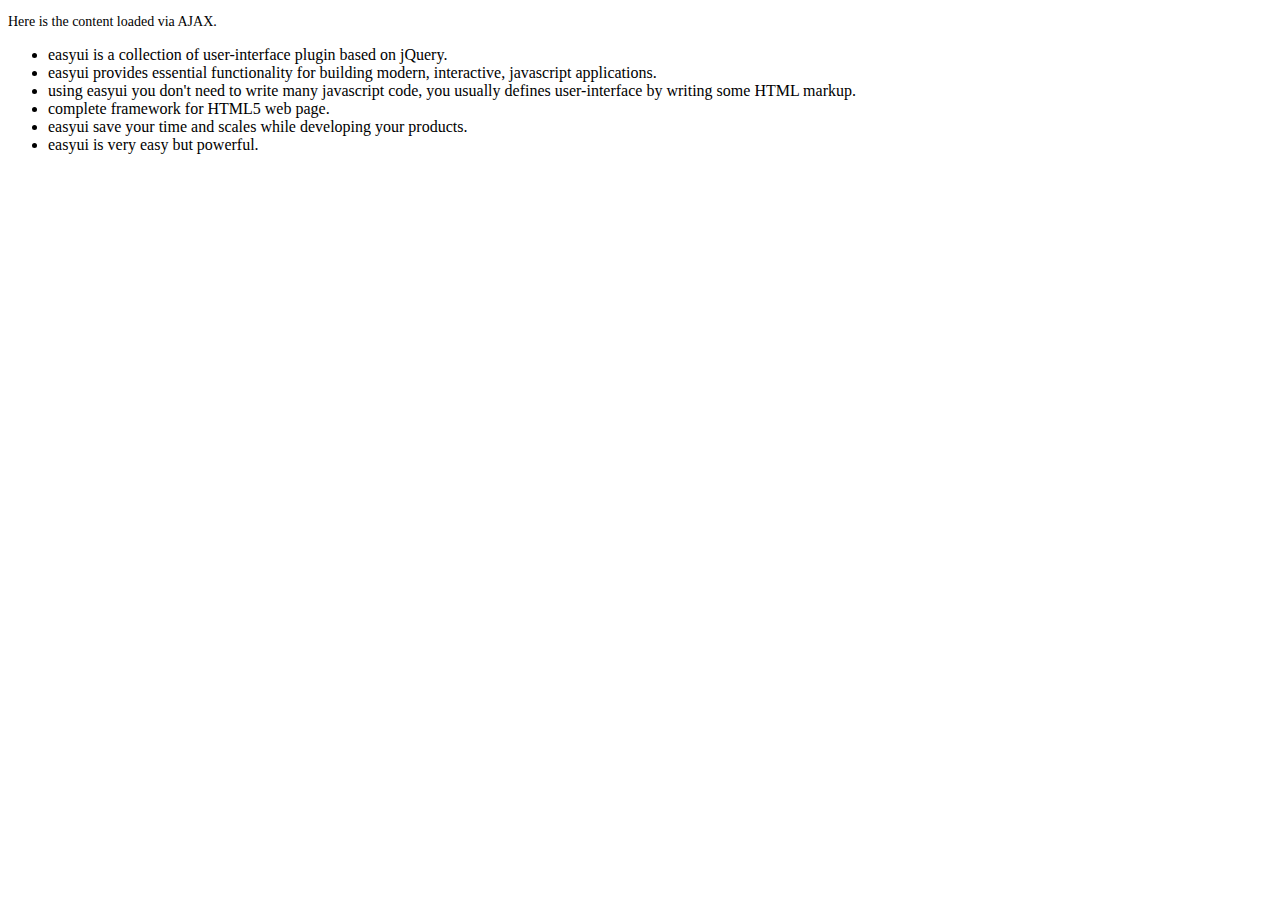
<file: src/main/resources/static/easyui/demo-mobile/accordion/_content.html>
<!DOCTYPE html>
<html>
<head>
	<meta charset="UTF-8">
	<title>AJAX Content</title>
</head>
<body>
	<p style="font-size:14px">Here is the content loaded via AJAX.</p>
	<ul>
		<li>easyui is a collection of user-interface plugin based on jQuery.</li>
		<li>easyui provides essential functionality for building modern, interactive, javascript applications.</li>
		<li>using easyui you don't need to write many javascript code, you usually defines user-interface by writing some HTML markup.</li>
		<li>complete framework for HTML5 web page.</li>
		<li>easyui save your time and scales while developing your products.</li>
		<li>easyui is very easy but powerful.</li>
	</ul>
</body>
</html>
</file>
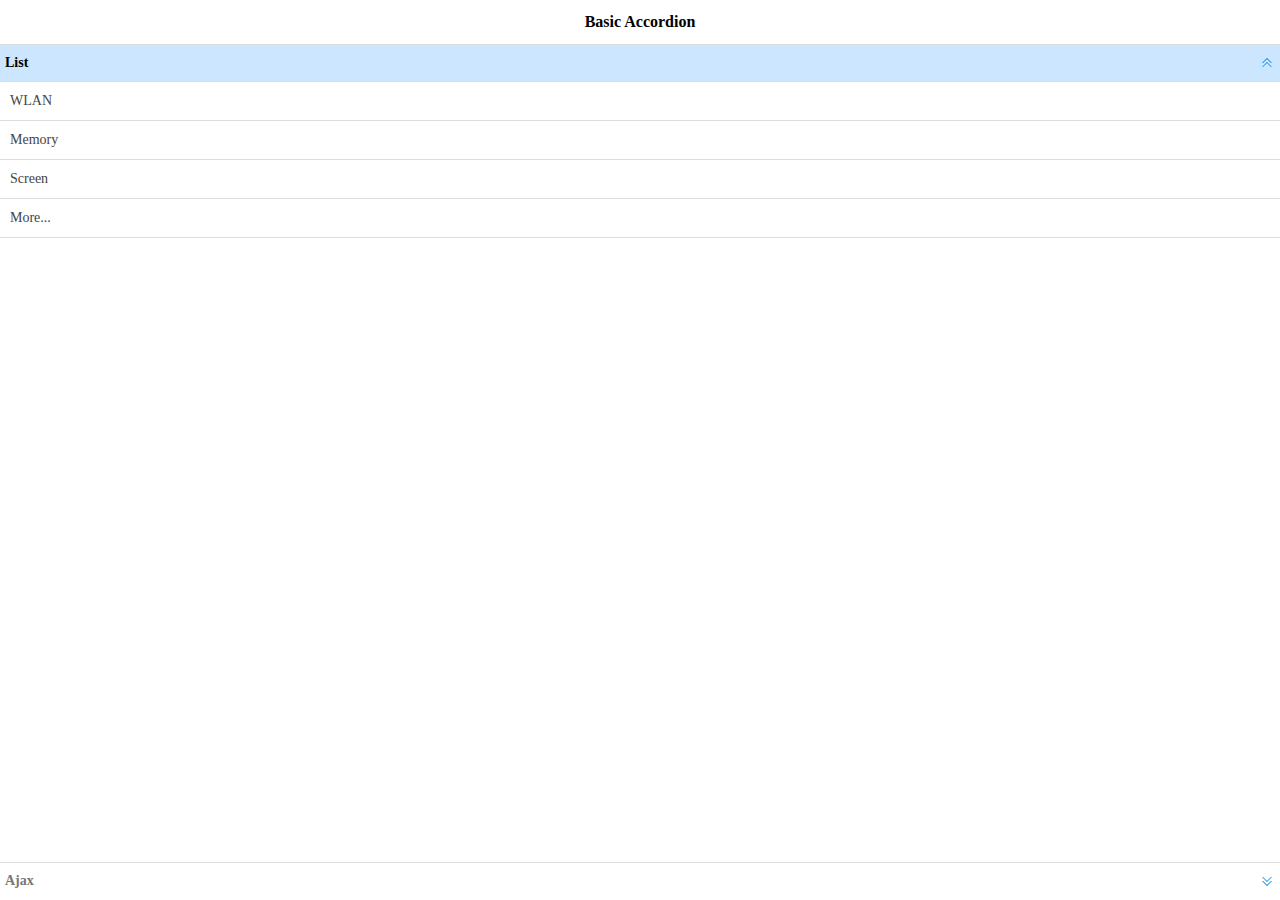
<file: src/main/resources/static/easyui/demo-mobile/accordion/basic.html>
<!doctype html><html><head>    <meta charset="UTF-8">  	<meta name="viewport" content="initial-scale=1.0, maximum-scale=1.0, user-scalable=no">    <title>Basic Accordion - jQuery EasyUI Mobile Demo</title>      <link rel="stylesheet" type="text/css" href="../../themes/metro/easyui.css">      <link rel="stylesheet" type="text/css" href="../../themes/mobile.css">      <link rel="stylesheet" type="text/css" href="../../themes/icon.css">      <script type="text/javascript" src="../../jquery.min.js"></script>      <script type="text/javascript" src="../../jquery.easyui.min.js"></script>     <script type="text/javascript" src="../../jquery.easyui.mobile.js"></script> </head><body>	<div class="easyui-navpanel">		<header>			<div class="m-toolbar">				<span class="m-title">Basic Accordion</span>			</div>		</header>		<div class="easyui-accordion" fit="true" border="false">			<div title="List">				<ul class="m-list">					<li>WLAN</li>					<li>Memory</li>					<li>Screen</li>					<li>More...</li>				</ul>			</div>			<div title="Ajax" href="_content.html" style="padding:10px"></div>		</div>	</div></body>	</html>
</file>
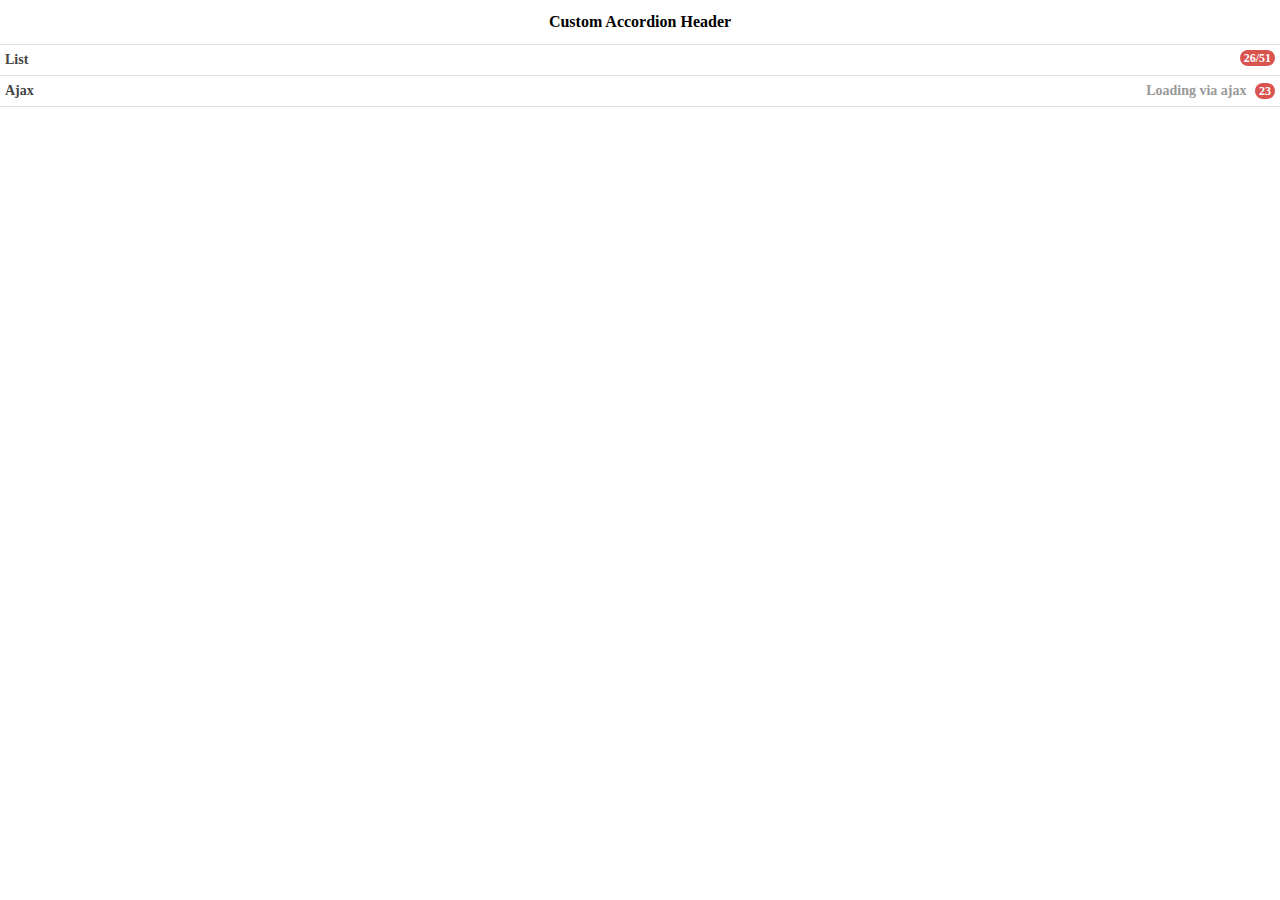
<file: src/main/resources/static/easyui/demo-mobile/accordion/header.html>
<!doctype html><html><head>    <meta charset="UTF-8">  	<meta name="viewport" content="initial-scale=1.0, maximum-scale=1.0, user-scalable=no">    <title>Custom Accordion Header - jQuery EasyUI Mobile Demo</title>      <link rel="stylesheet" type="text/css" href="../../themes/metro/easyui.css">      <link rel="stylesheet" type="text/css" href="../../themes/mobile.css">      <link rel="stylesheet" type="text/css" href="../../themes/icon.css">      <script type="text/javascript" src="../../jquery.min.js"></script>      <script type="text/javascript" src="../../jquery.easyui.min.js"></script>     <script type="text/javascript" src="../../jquery.easyui.mobile.js"></script> </head><body>	<div class="easyui-navpanel">		<header>			<div class="m-toolbar">				<span class="m-title">Custom Accordion Header</span>			</div>		</header>		<div class="easyui-accordion" data-options="fit:true,border:false,selected:-1">			<div>				<header>					<div class="hh-inner">						<span>List</span>						<span class="m-badge" style="float:right">26/51</span>					</div>				</header>				<ul class="m-list">					<li>WLAN</li>					<li>Memory</li>					<li>Screen</li>					<li>More...</li>				</ul>			</div>			<div href="_content.html" style="padding:10px">				<header>					<div class="hh-inner">						<span>Ajax</span>						<span style="float:right">							<span style="color:#999;margin-right:5px">Loading via ajax</span>							<span class="m-badge">23</span>						</span>					</div>				</header>			</div>		</div>	</div>	<style scoped>		.hh-inner{			position: relative;			line-height: 20px;			background: #fff;			font-weight: bold;			margin: -5px;			padding: 5px;		}	</style></body>	</html>
</file>
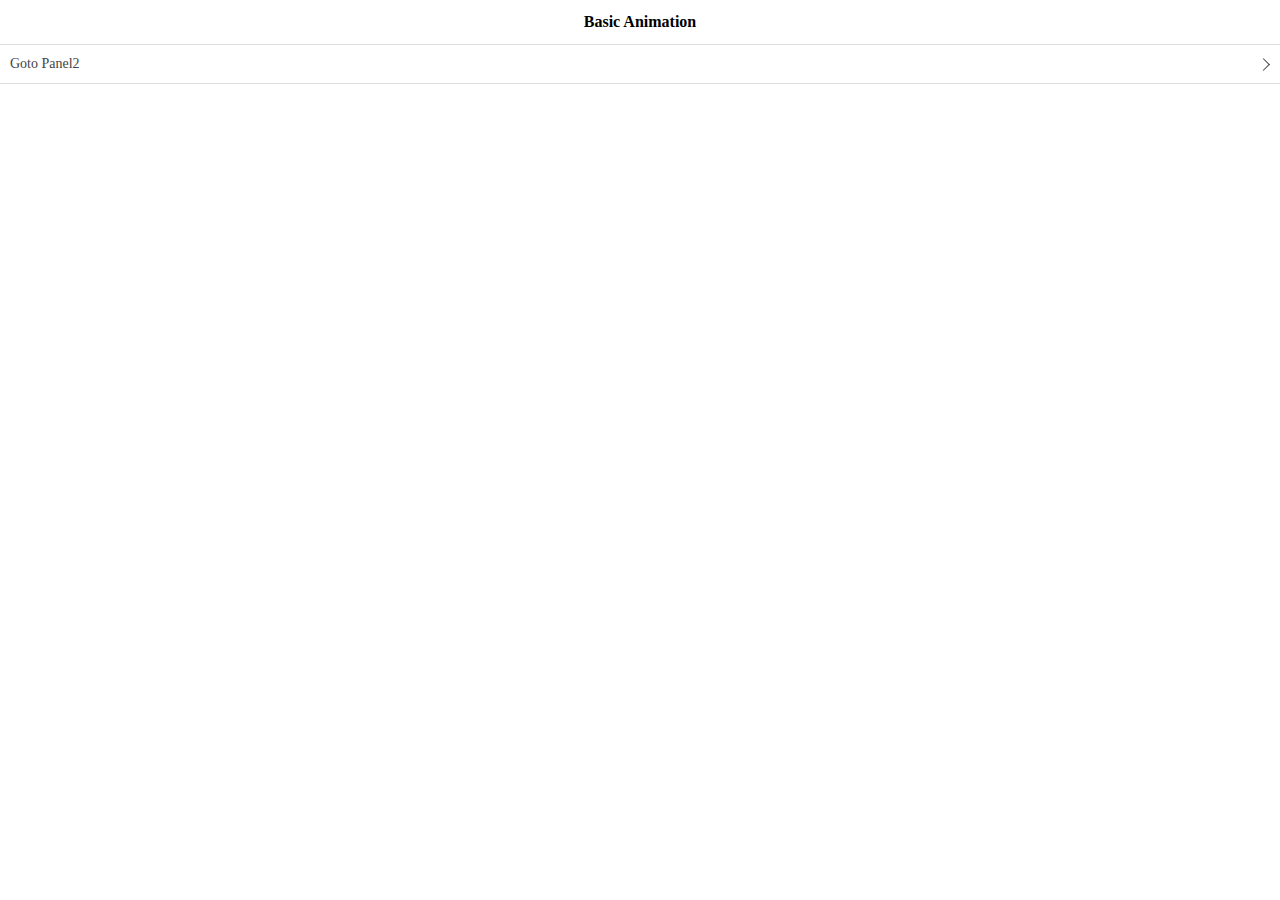
<file: src/main/resources/static/easyui/demo-mobile/animation/basic.html>
<!doctype html><html><head>    <meta charset="UTF-8">  	<meta name="viewport" content="initial-scale=1.0, maximum-scale=1.0, user-scalable=no">    <title>Basic Animation - jQuery EasyUI Mobile Demo</title>      <link rel="stylesheet" type="text/css" href="../../themes/metro/easyui.css">      <link rel="stylesheet" type="text/css" href="../../themes/mobile.css">      <link rel="stylesheet" type="text/css" href="../../themes/icon.css">      <script type="text/javascript" src="../../jquery.min.js"></script>      <script type="text/javascript" src="../../jquery.easyui.min.js"></script>     <script type="text/javascript" src="../../jquery.easyui.mobile.js"></script> </head><body>	<div class="easyui-navpanel">		<header>			<div class="m-toolbar">				<span class="m-title">Basic Animation</span>			</div>		</header>		<ul class="m-list">			<li><a href="#p2">Goto Panel2</a></li>		</ul>	</div>	<div id="p2" class="easyui-navpanel">		<header>			<div class="m-toolbar">				<div class="m-left">					<a href="#" class="easyui-linkbutton m-back" data-options="plain:true,outline:true,back:true">Back</a>				</div>				<div class="m-title">Panel2</div>			</div>		</header>		<ul class="m-list">			<li><a href="#p3">Goto Panel3</a></li>		</ul>	</div>	<div id="p3" class="easyui-navpanel">		<header>			<div class="m-toolbar">				<div class="m-left">					<a href="#" class="easyui-linkbutton m-back" data-options="plain:true,outline:true,back:true">Back</a>				</div>				<div class="m-title">Panel3</div>			</div>		</header>		<div style="padding:20px 10px">			<p>Panel3 Content.</p>		</div>	</div></body>	</html>
</file>
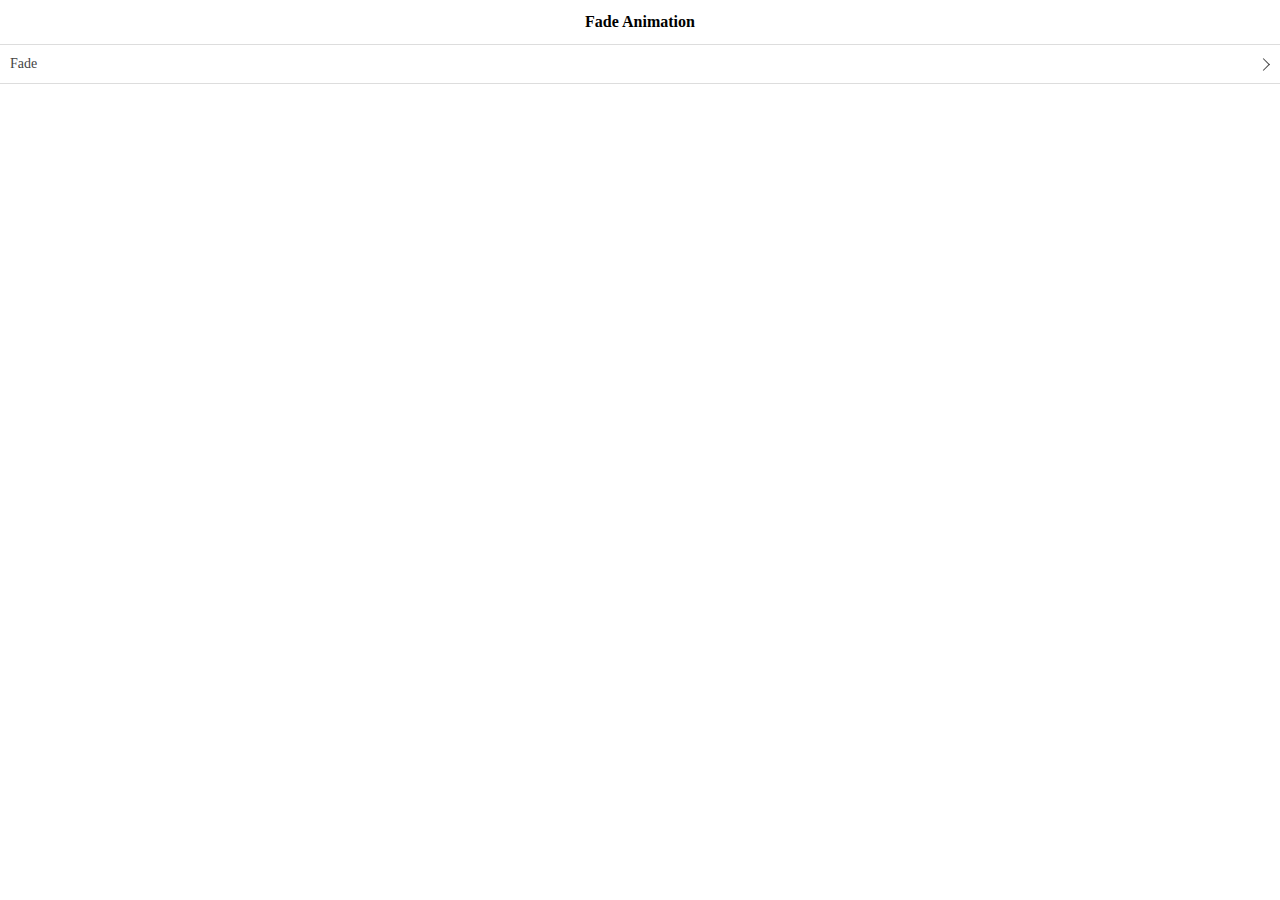
<file: src/main/resources/static/easyui/demo-mobile/animation/fade.html>
<!doctype html><html><head>    <meta charset="UTF-8">  	<meta name="viewport" content="initial-scale=1.0, maximum-scale=1.0, user-scalable=no">    <title>Fade Animation - jQuery EasyUI Mobile Demo</title>      <link rel="stylesheet" type="text/css" href="../../themes/metro/easyui.css">      <link rel="stylesheet" type="text/css" href="../../themes/mobile.css">      <link rel="stylesheet" type="text/css" href="../../themes/icon.css">      <script type="text/javascript" src="../../jquery.min.js"></script>      <script type="text/javascript" src="../../jquery.easyui.min.js"></script>     <script type="text/javascript" src="../../jquery.easyui.mobile.js"></script> </head><body>	<div class="easyui-navpanel">		<header>			<div class="m-toolbar">				<span class="m-title">Fade Animation</span>			</div>		</header>		<ul class="m-list">			<li><a href="#p2" data-options="animation:'fade',direction:''">Fade</a></li>		</ul>	</div>	<div id="p2" class="easyui-navpanel">		<header>			<div class="m-toolbar">				<div class="m-left">					<a href="#" class="easyui-linkbutton m-back" data-options="plain:true,outline:true,back:true">Back</a>				</div>				<div class="m-title">Panel2</div>			</div>		</header>		<div style="padding:10px">			<p>Panel2 Content.</p>		</div>	</div></body>	</html>
</file>
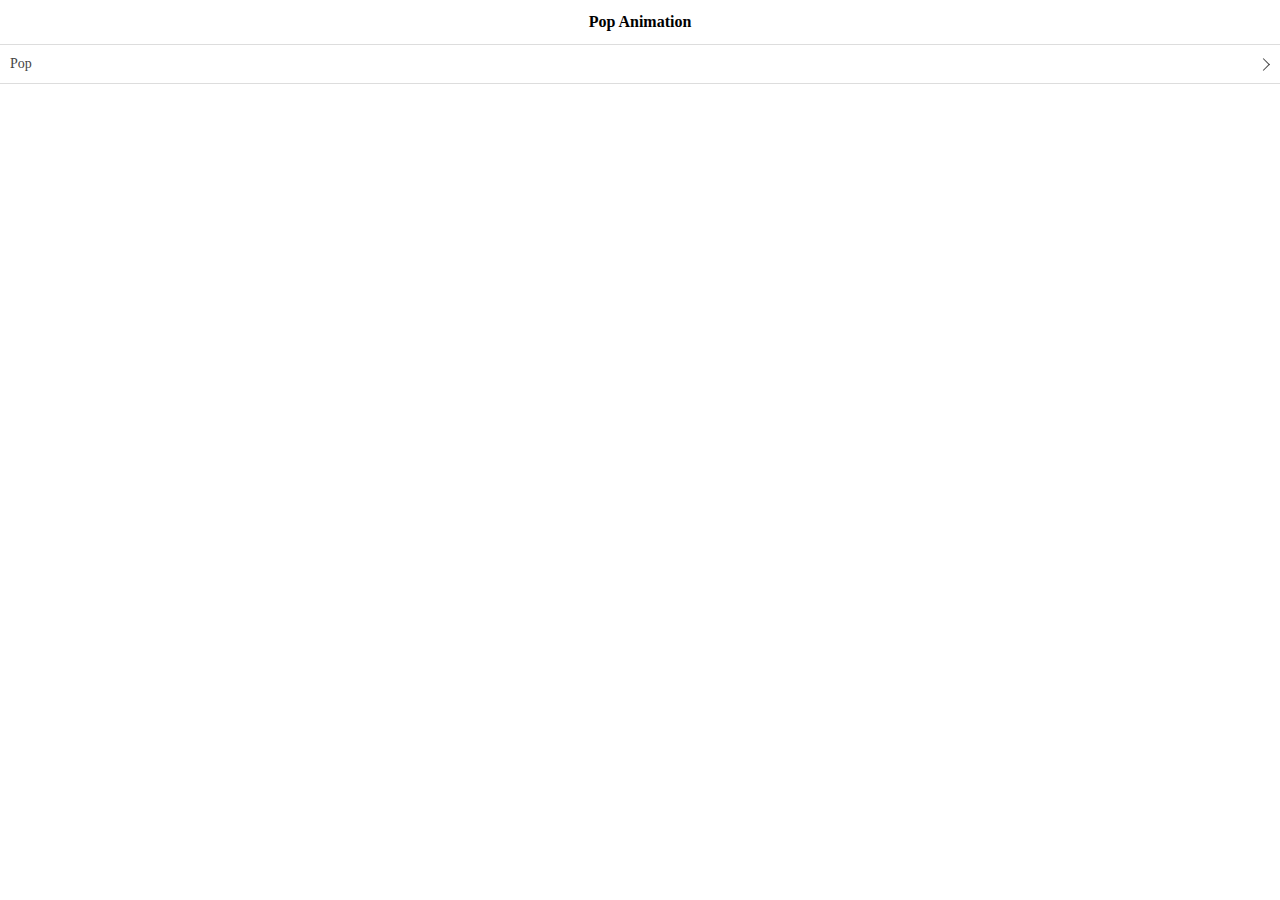
<file: src/main/resources/static/easyui/demo-mobile/animation/pop.html>
<!doctype html><html><head>    <meta charset="UTF-8">  	<meta name="viewport" content="initial-scale=1.0, maximum-scale=1.0, user-scalable=no">    <title>Pop Animation - jQuery EasyUI Mobile Demo</title>      <link rel="stylesheet" type="text/css" href="../../themes/metro/easyui.css">      <link rel="stylesheet" type="text/css" href="../../themes/mobile.css">      <link rel="stylesheet" type="text/css" href="../../themes/icon.css">      <script type="text/javascript" src="../../jquery.min.js"></script>      <script type="text/javascript" src="../../jquery.easyui.min.js"></script>     <script type="text/javascript" src="../../jquery.easyui.mobile.js"></script> </head><body>	<div class="easyui-navpanel">		<header>			<div class="m-toolbar">				<span class="m-title">Pop Animation</span>			</div>		</header>		<ul class="m-list">			<li><a href="#p2" data-options="animation:'pop',direction:''">Pop</a></li>		</ul>	</div>	<div id="p2" class="easyui-navpanel">		<header>			<div class="m-toolbar">				<div class="m-left">					<a href="#" class="easyui-linkbutton m-back" data-options="plain:true,outline:true,back:true">Back</a>				</div>				<div class="m-title">Panel2</div>			</div>		</header>		<div style="padding:10px">			<p>Panel2 Content.</p>		</div>	</div></body>	</html>
</file>
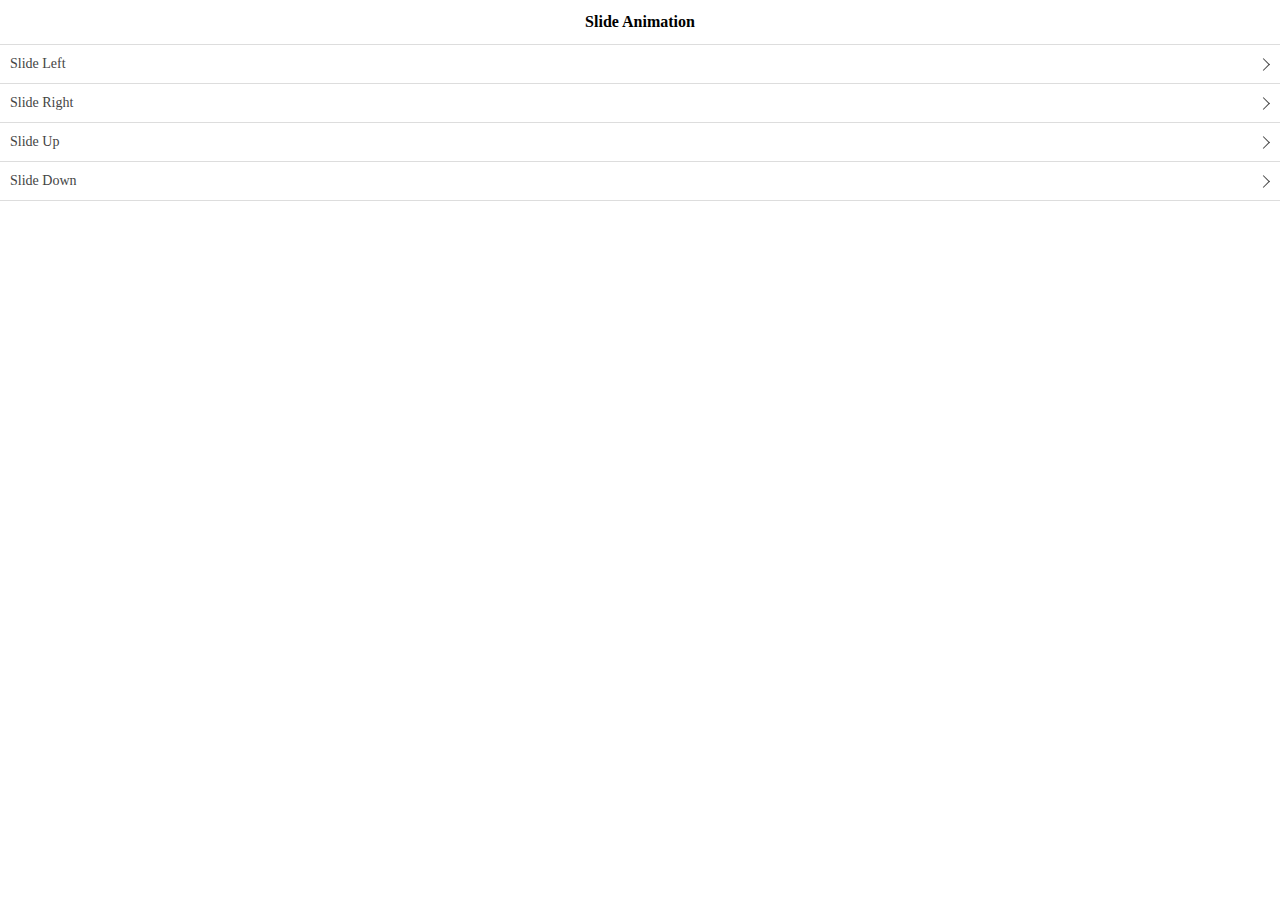
<file: src/main/resources/static/easyui/demo-mobile/animation/slide.html>
<!doctype html><html><head>    <meta charset="UTF-8">  	<meta name="viewport" content="initial-scale=1.0, maximum-scale=1.0, user-scalable=no">    <title>Slide Animation - jQuery EasyUI Mobile Demo</title>      <link rel="stylesheet" type="text/css" href="../../themes/metro/easyui.css">      <link rel="stylesheet" type="text/css" href="../../themes/mobile.css">      <link rel="stylesheet" type="text/css" href="../../themes/icon.css">      <script type="text/javascript" src="../../jquery.min.js"></script>      <script type="text/javascript" src="../../jquery.easyui.min.js"></script>     <script type="text/javascript" src="../../jquery.easyui.mobile.js"></script> </head><body>	<div class="easyui-navpanel">		<header>			<div class="m-toolbar">				<span class="m-title">Slide Animation</span>			</div>		</header>		<ul class="m-list">			<li><a href="#p2" data-options="animation:'slide',direction:'left'">Slide Left</a></li>			<li><a href="#p2" data-options="animation:'slide',direction:'right'">Slide Right</a></li>			<li><a href="#p2" data-options="animation:'slide',direction:'up'">Slide Up</a></li>			<li><a href="#p2" data-options="animation:'slide',direction:'down'">Slide Down</a></li>		</ul>	</div>	<div id="p2" class="easyui-navpanel">		<header>			<div class="m-toolbar">				<div class="m-left">					<a href="#" class="easyui-linkbutton m-back" data-options="plain:true,outline:true,back:true">Back</a>				</div>				<div class="m-title">Panel2</div>			</div>		</header>		<div style="padding:10px">			<p>Panel2 Content.</p>		</div>	</div></body>	</html>
</file>
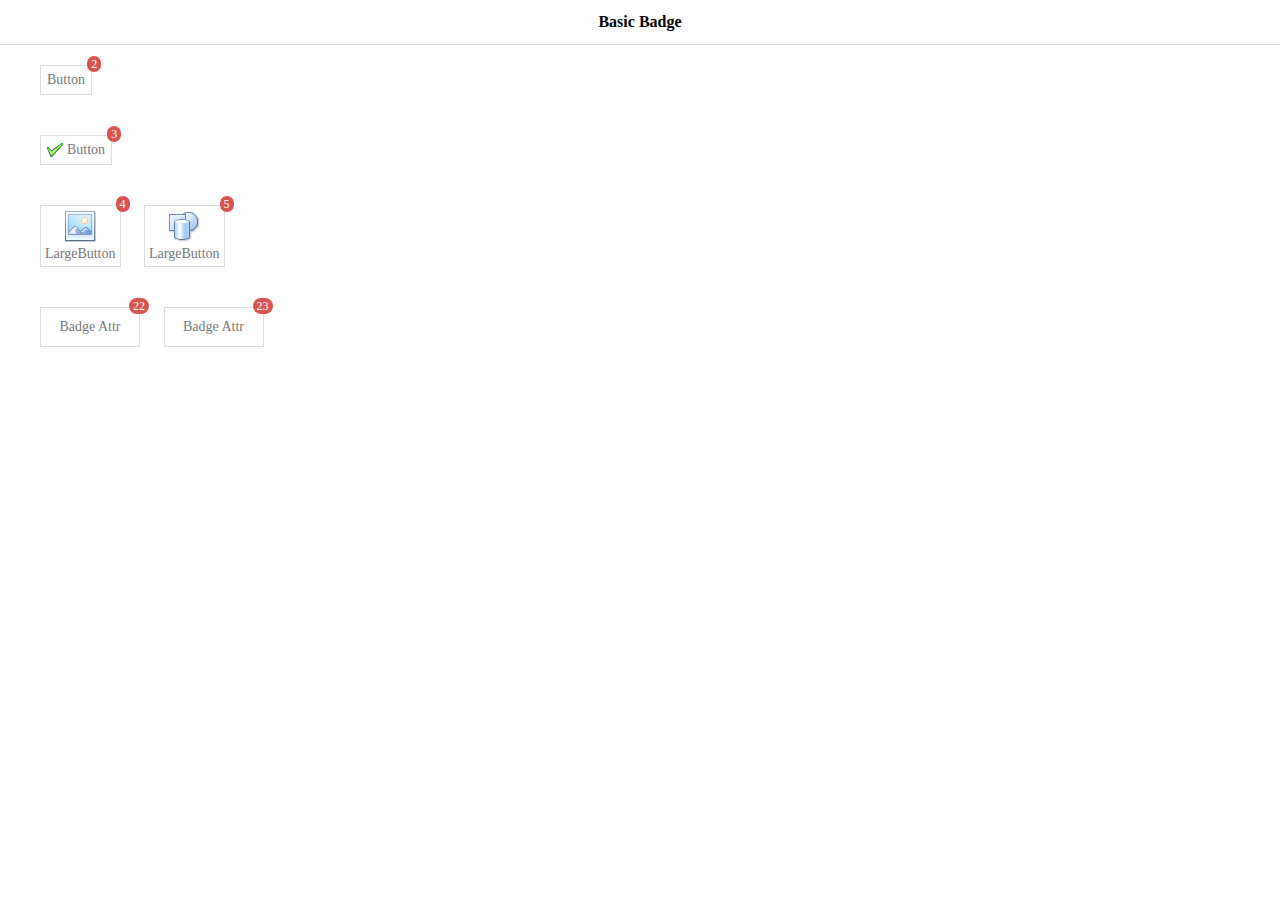
<file: src/main/resources/static/easyui/demo-mobile/badge/basic.html>
<!doctype html><html><head>    <meta charset="UTF-8">  	<meta name="viewport" content="initial-scale=1.0, maximum-scale=1.0, user-scalable=no">    <title>Basic Badge - jQuery EasyUI Mobile Demo</title>      <link rel="stylesheet" type="text/css" href="../../themes/metro/easyui.css">      <link rel="stylesheet" type="text/css" href="../../themes/mobile.css">      <link rel="stylesheet" type="text/css" href="../../themes/icon.css">      <script type="text/javascript" src="../../jquery.min.js"></script>      <script type="text/javascript" src="../../jquery.easyui.min.js"></script>     <script type="text/javascript" src="../../jquery.easyui.mobile.js"></script> </head><body>	<div class="easyui-navpanel">		<header>			<div class="m-toolbar">				<span class="m-title">Basic Badge</span>			</div>		</header>		<div style="padding:20px 40px">			<a href="#" class="easyui-linkbutton">				Button<span class="m-badge">2</span>			</a>		</div>		<div style="padding:20px 40px">			<a href="#" class="easyui-linkbutton" iconCls="icon-ok">				Button<span class="m-badge">3</span>			</a>		</div>		<div style="padding:20px 40px">			<a href="#" class="easyui-linkbutton" data-options="iconCls:'icon-large-picture',iconAlign:'top',size:'large'">				LargeButton<span class="m-badge">4</span>			</a>			<a href="#" class="easyui-linkbutton" data-options="iconCls:'icon-large-shapes',iconAlign:'top',size:'large'" style="margin-left:20px">				LargeButton<span class="m-badge">5</span>			</a>		</div>		<div style="padding:20px 40px">			<a href="#" class="easyui-linkbutton m-badge" data-badge="22" style="width:100px;height:40px">Badge Attr</a>			<a href="#" class="easyui-linkbutton m-badge" data-badge="23" style="width:100px;height:40px;margin-left:20px">Badge Attr</a>		</div>	</div></body>	</html>
</file>
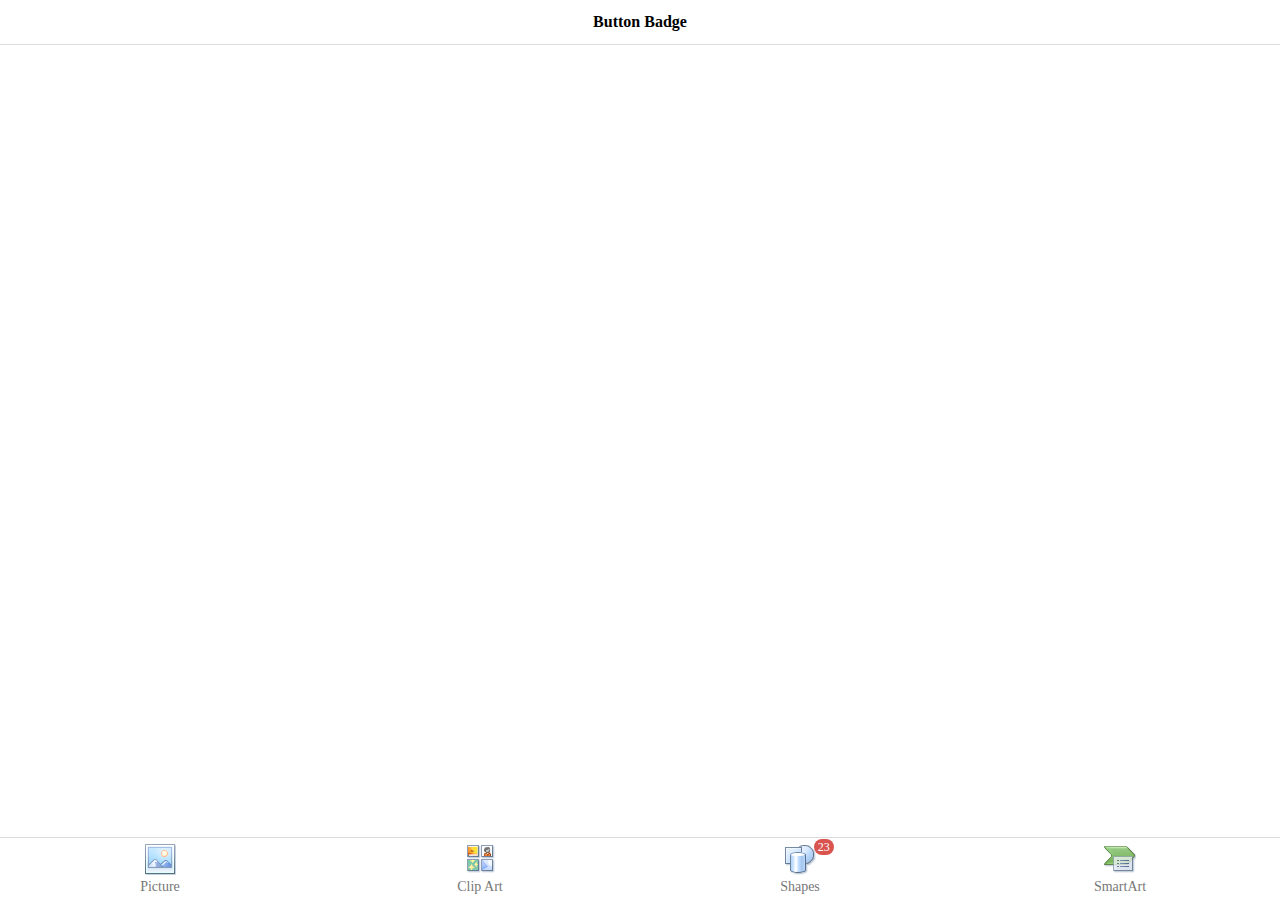
<file: src/main/resources/static/easyui/demo-mobile/badge/button.html>
<!doctype html><html><head>    <meta charset="UTF-8">  	<meta name="viewport" content="initial-scale=1.0, maximum-scale=1.0, user-scalable=no">    <title>Button Badge - jQuery EasyUI Mobile Demo</title>      <link rel="stylesheet" type="text/css" href="../../themes/metro/easyui.css">      <link rel="stylesheet" type="text/css" href="../../themes/mobile.css">      <link rel="stylesheet" type="text/css" href="../../themes/icon.css">      <script type="text/javascript" src="../../jquery.min.js"></script>      <script type="text/javascript" src="../../jquery.easyui.min.js"></script>     <script type="text/javascript" src="../../jquery.easyui.mobile.js"></script> </head><body>	<div class="easyui-navpanel">		<header>			<div class="m-toolbar">				<span class="m-title">Button Badge</span>			</div>		</header>		<footer>            <div class="m-buttongroup m-buttongroup-justified" style="width:100%">                <a href="#" class="easyui-linkbutton" data-options="iconCls:'icon-large-picture',size:'large',iconAlign:'top',plain:true">Picture</a>                <a href="#" class="easyui-linkbutton" data-options="iconCls:'icon-large-clipart',size:'large',iconAlign:'top',plain:true">Clip Art</a>                <a href="#" class="easyui-linkbutton" data-options="iconCls:'icon-large-shapes',size:'large',iconAlign:'top',plain:true">Shapes<span class="m-badge">23</span></a>                <a href="#" class="easyui-linkbutton" data-options="iconCls:'icon-large-smartart',size:'large',iconAlign:'top',plain:true">SmartArt</a>            </div>		</footer>	</div></body>	</html>
</file>
<file: src/main/resources/static/easyui/themes/metro/easyui.css>
* {
  -moz-box-sizing: border-box;
  -webkit-box-sizing: border-box;
  -o-box-sizing: border-box;
  -ms-box-sizing: border-box;
  box-sizing: border-box;
}
.panel {
  overflow: hidden;
  text-align: left;
  margin: 0;
  border: 0;
  -moz-border-radius: 0 0 0 0;
  -webkit-border-radius: 0 0 0 0;
  border-radius: 0 0 0 0;
}
.panel-header,
.panel-body {
  border-width: 1px;
  border-style: solid;
}
.panel-header {
  padding: 5px;
  position: relative;
}
.panel-title {
  background: url('images/blank.gif') no-repeat;
}
.panel-header-noborder {
  border-width: 0 0 1px 0;
}
.panel-body {
  overflow: auto;
  border-top-width: 0;
  padding: 0;
}
.panel-body-noheader {
  border-top-width: 1px;
}
.panel-body-noborder {
  border-width: 0px;
}
.panel-body-nobottom {
  border-bottom-width: 0;
}
.panel-with-icon {
  padding-left: 18px;
}
.panel-icon,
.panel-tool {
  position: absolute;
  top: 50%;
  margin-top: -8px;
  height: 16px;
  overflow: hidden;
}
.panel-icon {
  left: 5px;
  width: 16px;
}
.panel-tool {
  right: 5px;
  width: auto;
}
.panel-tool a {
  display: inline-block;
  width: 16px;
  height: 16px;
  opacity: 0.6;
  filter: alpha(opacity=60);
  margin: 0 0 0 2px;
  vertical-align: top;
}
.panel-tool a:hover {
  opacity: 1;
  filter: alpha(opacity=100);
  background-color: #E6E6E6;
  -moz-border-radius: -2px -2px -2px -2px;
  -webkit-border-radius: -2px -2px -2px -2px;
  border-radius: -2px -2px -2px -2px;
}
.panel-loading {
  padding: 11px 0px 10px 30px;
}
.panel-noscroll {
  overflow: hidden;
}
.panel-fit,
.panel-fit body {
  height: 100%;
  margin: 0;
  padding: 0;
  border: 0;
  overflow: hidden;
}
.panel-loading {
  background: url('images/loading.gif') no-repeat 10px 10px;
}
.panel-tool-close {
  background: url('images/panel_tools.png') no-repeat -16px 0px;
}
.panel-tool-min {
  background: url('images/panel_tools.png') no-repeat 0px 0px;
}
.panel-tool-max {
  background: url('images/panel_tools.png') no-repeat 0px -16px;
}
.panel-tool-restore {
  background: url('images/panel_tools.png') no-repeat -16px -16px;
}
.panel-tool-collapse {
  background: url('images/panel_tools.png') no-repeat -32px 0;
}
.panel-tool-expand {
  background: url('images/panel_tools.png') no-repeat -32px -16px;
}
.panel-header,
.panel-body {
  border-color: #ddd;
}
.panel-header {
  background-color: #ffffff;
}
.panel-body {
  background-color: #fff;
  color: #444;
  font-size: 14px;
}
.panel-title {
  font-size: 14px;
  font-weight: bold;
  color: #777;
  height: 20px;
  line-height: 20px;
}
.panel-footer {
  border: 1px solid #ddd;
  overflow: hidden;
  background: #fff;
}
.panel-footer-noborder {
  border-width: 1px 0 0 0;
}
.panel-hleft,
.panel-hright {
  position: relative;
}
.panel-hleft>.panel-body,
.panel-hright>.panel-body {
  position: absolute;
}
.panel-hleft>.panel-header {
  float: left;
}
.panel-hright>.panel-header {
  float: right;
}
.panel-hleft>.panel-body {
  border-top-width: 1px;
  border-left-width: 0;
}
.panel-hright>.panel-body {
  border-top-width: 1px;
  border-right-width: 0;
}
.panel-hleft>.panel-body-nobottom {
  border-bottom-width: 1px;
  border-right-width: 0;
}
.panel-hright>.panel-body-nobottom {
  border-bottom-width: 1px;
  border-left-width: 0;
}
.panel-hleft>.panel-footer {
  position: absolute;
  right: 0;
}
.panel-hright>.panel-footer {
  position: absolute;
  left: 0;
}
.panel-hleft>.panel-header-noborder {
  border-width: 0 1px 0 0;
}
.panel-hright>.panel-header-noborder {
  border-width: 0 0 0 1px;
}
.panel-hleft>.panel-body-noborder {
  border-width: 0;
}
.panel-hright>.panel-body-noborder {
  border-width: 0;
}
.panel-hleft>.panel-body-noheader {
  border-left-width: 1px;
}
.panel-hright>.panel-body-noheader {
  border-right-width: 1px;
}
.panel-hleft>.panel-footer-noborder {
  border-width: 0 0 0 1px;
}
.panel-hright>.panel-footer-noborder {
  border-width: 0 1px 0 0;
}
.panel-hleft>.panel-header .panel-icon,
.panel-hright>.panel-header .panel-icon {
  margin-top: 0;
  top: 5px;
  left: 50%;
  margin-left: -8px;
}
.panel-hleft>.panel-header .panel-title,
.panel-hright>.panel-header .panel-title {
  position: absolute;
  min-width: 16px;
  left: 25px;
  top: 5px;
  bottom: auto;
  white-space: nowrap;
  word-wrap: normal;
  -webkit-transform: rotate(90deg);
  -webkit-transform-origin: 0 0;
  -moz-transform: rotate(90deg);
  -moz-transform-origin: 0 0;
  -o-transform: rotate(90deg);
  -o-transform-origin: 0 0;
  transform: rotate(90deg);
  transform-origin: 0 0;
}
.panel-hleft>.panel-header .panel-title-up,
.panel-hright>.panel-header .panel-title-up {
  position: absolute;
  min-width: 16px;
  left: 21px;
  top: auto;
  bottom: 0px;
  text-align: right;
  white-space: nowrap;
  word-wrap: normal;
  -webkit-transform: rotate(-90deg);
  -webkit-transform-origin: 0 0;
  -moz-transform: rotate(-90deg);
  -moz-transform-origin: 0 0;
  -o-transform: rotate(-90deg);
  -o-transform-origin: 0 0;
  transform: rotate(-90deg);
  transform-origin: 0 16px;
}
.panel-hleft>.panel-header .panel-with-icon.panel-title-up,
.panel-hright>.panel-header .panel-with-icon.panel-title-up {
  padding-left: 0;
  padding-right: 18px;
}
.panel-hleft>.panel-header .panel-tool,
.panel-hright>.panel-header .panel-tool {
  top: auto;
  bottom: 5px;
  width: 16px;
  height: auto;
  left: 50%;
  margin-left: -8px;
  margin-top: 0;
}
.panel-hleft>.panel-header .panel-tool a,
.panel-hright>.panel-header .panel-tool a {
  margin: 2px 0 0 0;
}
.accordion {
  overflow: hidden;
  border-width: 1px;
  border-style: solid;
}
.accordion .accordion-header {
  border-width: 0 0 1px;
  cursor: pointer;
}
.accordion .accordion-body {
  border-width: 0 0 1px;
}
.accordion-noborder {
  border-width: 0;
}
.accordion-noborder .accordion-header {
  border-width: 0 0 1px;
}
.accordion-noborder .accordion-body {
  border-width: 0 0 1px;
}
.accordion-collapse {
  background: url('images/accordion_arrows.png') no-repeat 0 0;
}
.accordion-expand {
  background: url('images/accordion_arrows.png') no-repeat -16px 0;
}
.accordion {
  background: #fff;
  border-color: #ddd;
}
.accordion .accordion-header {
  background: #ffffff;
  filter: none;
}
.accordion .accordion-header-selected {
  background: #CCE6FF;
}
.accordion .accordion-header-selected .panel-title {
  color: #000;
}
.accordion .panel-last > .accordion-header {
  border-bottom-color: #ffffff;
}
.accordion .panel-last > .accordion-body {
  border-bottom-color: #fff;
}
.accordion .panel-last > .accordion-header-selected,
.accordion .panel-last > .accordion-header-border {
  border-bottom-color: #ddd;
}
.accordion> .panel-hleft {
  float: left;
}
.accordion> .panel-hleft>.panel-header {
  border-width: 0 1px 0 0;
}
.accordion> .panel-hleft> .panel-body {
  border-width: 0 1px 0 0;
}
.accordion> .panel-hleft.panel-last > .accordion-header {
  border-right-color: #ffffff;
}
.accordion> .panel-hleft.panel-last > .accordion-body {
  border-right-color: #fff;
}
.accordion> .panel-hleft.panel-last > .accordion-header-selected,
.accordion> .panel-hleft.panel-last > .accordion-header-border {
  border-right-color: #ddd;
}
.accordion> .panel-hright {
  float: right;
}
.accordion> .panel-hright>.panel-header {
  border-width: 0 0 0 1px;
}
.accordion> .panel-hright> .panel-body {
  border-width: 0 0 0 1px;
}
.accordion> .panel-hright.panel-last > .accordion-header {
  border-left-color: #ffffff;
}
.accordion> .panel-hright.panel-last > .accordion-body {
  border-left-color: #fff;
}
.accordion> .panel-hright.panel-last > .accordion-header-selected,
.accordion> .panel-hright.panel-last > .accordion-header-border {
  border-left-color: #ddd;
}
.window {
  overflow: hidden;
  padding: 5px;
  border-width: 1px;
  border-style: solid;
}
.window .window-header {
  background: transparent;
  padding: 0px 0px 6px 0px;
}
.window .window-body {
  border-width: 1px;
  border-style: solid;
  border-top-width: 0px;
}
.window .window-body-noheader {
  border-top-width: 1px;
}
.window .panel-body-nobottom {
  border-bottom-width: 0;
}
.window .window-header .panel-icon,
.window .window-header .panel-tool {
  top: 50%;
  margin-top: -11px;
}
.window .window-header .panel-icon {
  left: 1px;
}
.window .window-header .panel-tool {
  right: 1px;
}
.window .window-header .panel-with-icon {
  padding-left: 18px;
}
.window-proxy {
  position: absolute;
  overflow: hidden;
}
.window-proxy-mask {
  position: absolute;
  filter: alpha(opacity=5);
  opacity: 0.05;
}
.window-mask {
  position: absolute;
  left: 0;
  top: 0;
  width: 100%;
  height: 100%;
  filter: alpha(opacity=40);
  opacity: 0.40;
  font-size: 1px;
  overflow: hidden;
}
.window,
.window-shadow {
  position: absolute;
  -moz-border-radius: 0px 0px 0px 0px;
  -webkit-border-radius: 0px 0px 0px 0px;
  border-radius: 0px 0px 0px 0px;
}
.window-shadow {
  background: #eee;
  -moz-box-shadow: 2px 2px 3px #ededed;
  -webkit-box-shadow: 2px 2px 3px #ededed;
  box-shadow: 2px 2px 3px #ededed;
  filter: progid:DXImageTransform.Microsoft.Blur(pixelRadius=2,MakeShadow=false,ShadowOpacity=0.2);
}
.window,
.window .window-body {
  border-color: #ddd;
}
.window {
  background-color: #ffffff;
}
.window-proxy {
  border: 1px dashed #ddd;
}
.window-proxy-mask,
.window-mask {
  background: #eee;
}
.window .panel-footer {
  border: 1px solid #ddd;
  position: relative;
  top: -1px;
}
.window-thinborder {
  padding: 0;
}
.window-thinborder .window-header {
  padding: 5px 5px 6px 5px;
}
.window-thinborder .window-body {
  border-width: 0px;
}
.window-thinborder .window-footer {
  border-left: transparent;
  border-right: transparent;
  border-bottom: transparent;
}
.window-thinborder .window-header .panel-icon,
.window-thinborder .window-header .panel-tool {
  margin-top: -9px;
  margin-left: 5px;
  margin-right: 5px;
}
.window-noborder {
  border: 0;
}
.window.panel-hleft .window-header {
  padding: 0 6px 0 0;
}
.window.panel-hright .window-header {
  padding: 0 0 0 6px;
}
.window.panel-hleft>.panel-header .panel-title {
  top: auto;
  left: 16px;
}
.window.panel-hright>.panel-header .panel-title {
  top: auto;
  right: 16px;
}
.window.panel-hleft>.panel-header .panel-title-up,
.window.panel-hright>.panel-header .panel-title-up {
  bottom: 0;
}
.window.panel-hleft .window-body {
  border-width: 1px 1px 1px 0;
}
.window.panel-hright .window-body {
  border-width: 1px 0 1px 1px;
}
.window.panel-hleft .window-header .panel-icon {
  top: 1px;
  margin-top: 0;
  left: 0;
}
.window.panel-hright .window-header .panel-icon {
  top: 1px;
  margin-top: 0;
  left: auto;
  right: 1px;
}
.window.panel-hleft .window-header .panel-tool,
.window.panel-hright .window-header .panel-tool {
  margin-top: 0;
  top: auto;
  bottom: 1px;
  right: auto;
  margin-right: 0;
  left: 50%;
  margin-left: -11px;
}
.window.panel-hright .window-header .panel-tool {
  left: auto;
  right: 1px;
}
.window-thinborder.panel-hleft .window-header {
  padding: 5px 6px 5px 5px;
}
.window-thinborder.panel-hright .window-header {
  padding: 5px 5px 5px 6px;
}
.window-thinborder.panel-hleft>.panel-header .panel-title {
  left: 21px;
}
.window-thinborder.panel-hleft>.panel-header .panel-title-up,
.window-thinborder.panel-hright>.panel-header .panel-title-up {
  bottom: 5px;
}
.window-thinborder.panel-hleft .window-header .panel-icon,
.window-thinborder.panel-hright .window-header .panel-icon {
  margin-top: 5px;
}
.window-thinborder.panel-hleft .window-header .panel-tool,
.window-thinborder.panel-hright .window-header .panel-tool {
  left: 16px;
  bottom: 5px;
}
.dialog-content {
  overflow: auto;
}
.dialog-toolbar {
  position: relative;
  padding: 2px 5px;
}
.dialog-tool-separator {
  float: left;
  height: 24px;
  border-left: 1px solid #ddd;
  border-right: 1px solid #fff;
  margin: 2px 1px;
}
.dialog-button {
  position: relative;
  top: -1px;
  padding: 5px;
  text-align: right;
}
.dialog-button .l-btn {
  margin-left: 5px;
}
.dialog-toolbar,
.dialog-button {
  background: #fff;
  border-width: 1px;
  border-style: solid;
}
.dialog-toolbar {
  border-color: #ddd #ddd #ddd #ddd;
}
.dialog-button {
  border-color: #ddd #ddd #ddd #ddd;
}
.window-thinborder .dialog-toolbar {
  border-left: transparent;
  border-right: transparent;
  border-top-color: #fff;
}
.window-thinborder .dialog-button {
  top: 0px;
  padding: 5px 8px 8px 8px;
  border-left: transparent;
  border-right: transparent;
  border-bottom: transparent;
}
.l-btn {
  text-decoration: none;
  display: inline-block;
  overflow: hidden;
  margin: 0;
  padding: 0;
  cursor: pointer;
  outline: none;
  text-align: center;
  vertical-align: middle;
  line-height: normal;
}
.l-btn-plain {
  border-width: 0;
  padding: 1px;
}
.l-btn-left {
  display: inline-block;
  position: relative;
  overflow: hidden;
  margin: 0;
  padding: 0;
  vertical-align: top;
}
.l-btn-text {
  display: inline-block;
  vertical-align: top;
  width: auto;
  line-height: 28px;
  font-size: 14px;
  padding: 0;
  margin: 0 6px;
}
.l-btn-icon {
  display: inline-block;
  width: 16px;
  height: 16px;
  line-height: 16px;
  position: absolute;
  top: 50%;
  margin-top: -8px;
  font-size: 1px;
}
.l-btn span span .l-btn-empty {
  display: inline-block;
  margin: 0;
  width: 16px;
  height: 24px;
  font-size: 1px;
  vertical-align: top;
}
.l-btn span .l-btn-icon-left {
  padding: 0 0 0 20px;
  background-position: left center;
}
.l-btn span .l-btn-icon-right {
  padding: 0 20px 0 0;
  background-position: right center;
}
.l-btn-icon-left .l-btn-text {
  margin: 0 6px 0 26px;
}
.l-btn-icon-left .l-btn-icon {
  left: 6px;
}
.l-btn-icon-right .l-btn-text {
  margin: 0 26px 0 6px;
}
.l-btn-icon-right .l-btn-icon {
  right: 6px;
}
.l-btn-icon-top .l-btn-text {
  margin: 20px 4px 0 4px;
}
.l-btn-icon-top .l-btn-icon {
  top: 4px;
  left: 50%;
  margin: 0 0 0 -8px;
}
.l-btn-icon-bottom .l-btn-text {
  margin: 0 4px 20px 4px;
}
.l-btn-icon-bottom .l-btn-icon {
  top: auto;
  bottom: 4px;
  left: 50%;
  margin: 0 0 0 -8px;
}
.l-btn-left .l-btn-empty {
  margin: 0 6px;
  width: 16px;
}
.l-btn-plain:hover {
  padding: 0;
}
.l-btn-focus {
  outline: #0000FF dotted thin;
}
.l-btn-large .l-btn-text {
  line-height: 44px;
}
.l-btn-large .l-btn-icon {
  width: 32px;
  height: 32px;
  line-height: 32px;
  margin-top: -16px;
}
.l-btn-large .l-btn-icon-left .l-btn-text {
  margin-left: 40px;
}
.l-btn-large .l-btn-icon-right .l-btn-text {
  margin-right: 40px;
}
.l-btn-large .l-btn-icon-top .l-btn-text {
  margin-top: 36px;
  line-height: 24px;
  min-width: 32px;
}
.l-btn-large .l-btn-icon-top .l-btn-icon {
  margin: 0 0 0 -16px;
}
.l-btn-large .l-btn-icon-bottom .l-btn-text {
  margin-bottom: 36px;
  line-height: 24px;
  min-width: 32px;
}
.l-btn-large .l-btn-icon-bottom .l-btn-icon {
  margin: 0 0 0 -16px;
}
.l-btn-large .l-btn-left .l-btn-empty {
  margin: 0 6px;
  width: 32px;
}
.l-btn {
  color: #777;
  background: #ffffff;
  background-repeat: repeat-x;
  border: 1px solid #dddddd;
  background: -webkit-linear-gradient(top,#ffffff 0,#ffffff 100%);
  background: -moz-linear-gradient(top,#ffffff 0,#ffffff 100%);
  background: -o-linear-gradient(top,#ffffff 0,#ffffff 100%);
  background: linear-gradient(to bottom,#ffffff 0,#ffffff 100%);
  background-repeat: repeat-x;
  filter: progid:DXImageTransform.Microsoft.gradient(startColorstr=#ffffff,endColorstr=#ffffff,GradientType=0);
  -moz-border-radius: 0px 0px 0px 0px;
  -webkit-border-radius: 0px 0px 0px 0px;
  border-radius: 0px 0px 0px 0px;
}
.l-btn:hover {
  background: #E6E6E6;
  color: #444;
  border: 1px solid #ddd;
  filter: none;
}
.l-btn-plain {
  background: transparent;
  border-width: 0;
  filter: none;
}
.l-btn-outline {
  border-width: 1px;
  border-color: #ddd;
  padding: 0;
}
.l-btn-plain:hover {
  background: #E6E6E6;
  color: #444;
  border: 1px solid #ddd;
  -moz-border-radius: 0px 0px 0px 0px;
  -webkit-border-radius: 0px 0px 0px 0px;
  border-radius: 0px 0px 0px 0px;
}
.l-btn-disabled,
.l-btn-disabled:hover {
  opacity: 0.5;
  cursor: default;
  background: #ffffff;
  color: #777;
  background: -webkit-linear-gradient(top,#ffffff 0,#ffffff 100%);
  background: -moz-linear-gradient(top,#ffffff 0,#ffffff 100%);
  background: -o-linear-gradient(top,#ffffff 0,#ffffff 100%);
  background: linear-gradient(to bottom,#ffffff 0,#ffffff 100%);
  background-repeat: repeat-x;
  filter: progid:DXImageTransform.Microsoft.gradient(startColorstr=#ffffff,endColorstr=#ffffff,GradientType=0);
}
.l-btn-disabled .l-btn-text,
.l-btn-disabled .l-btn-icon {
  filter: alpha(opacity=50);
}
.l-btn-plain-disabled,
.l-btn-plain-disabled:hover {
  background: transparent;
  filter: alpha(opacity=50);
}
.l-btn-selected,
.l-btn-selected:hover {
  background: #ddd;
  filter: none;
}
.l-btn-plain-selected,
.l-btn-plain-selected:hover {
  background: #ddd;
}
.textbox {
  position: relative;
  border: 1px solid #ddd;
  background-color: #fff;
  vertical-align: middle;
  display: inline-block;
  overflow: hidden;
  white-space: nowrap;
  margin: 0;
  padding: 0;
  -moz-border-radius: 0px 0px 0px 0px;
  -webkit-border-radius: 0px 0px 0px 0px;
  border-radius: 0px 0px 0px 0px;
}
.textbox .textbox-text {
  font-size: 14px;
  border: 0;
  margin: 0;
  padding: 0 4px;
  white-space: normal;
  vertical-align: top;
  outline-style: none;
  resize: none;
  -moz-border-radius: 0px 0px 0px 0px;
  -webkit-border-radius: 0px 0px 0px 0px;
  border-radius: 0px 0px 0px 0px;
  height: 28px;
  line-height: 28px;
}
.textbox textarea.textbox-text {
  line-height: normal;
}
.textbox .textbox-text::-ms-clear,
.textbox .textbox-text::-ms-reveal {
  display: none;
}
.textbox textarea.textbox-text {
  white-space: pre-wrap;
}
.textbox .textbox-prompt {
  font-size: 14px;
  color: #aaa;
}
.textbox .textbox-bgicon {
  background-position: 3px center;
  padding-left: 21px;
}
.textbox .textbox-button,
.textbox .textbox-button:hover {
  position: absolute;
  top: 0;
  padding: 0;
  vertical-align: top;
  -moz-border-radius: 0 0 0 0;
  -webkit-border-radius: 0 0 0 0;
  border-radius: 0 0 0 0;
}
.textbox .textbox-button-right,
.textbox .textbox-button-right:hover {
  right: 0;
  border-width: 0 0 0 1px;
}
.textbox .textbox-button-left,
.textbox .textbox-button-left:hover {
  left: 0;
  border-width: 0 1px 0 0;
}
.textbox .textbox-button-top,
.textbox .textbox-button-top:hover {
  left: 0;
  border-width: 0 0 1px 0;
}
.textbox .textbox-button-bottom,
.textbox .textbox-button-bottom:hover {
  top: auto;
  bottom: 0;
  left: 0;
  border-width: 1px 0 0 0;
}
.textbox-addon {
  position: absolute;
  top: 0;
}
.textbox-label {
  display: inline-block;
  width: 80px;
  height: 30px;
  line-height: 30px;
  vertical-align: middle;
  overflow: hidden;
  text-overflow: ellipsis;
  white-space: nowrap;
  margin: 0;
  padding-right: 5px;
}
.textbox-label-after {
  padding-left: 5px;
  padding-right: 0;
}
.textbox-label-top {
  display: block;
  width: auto;
  padding: 0;
}
.textbox-disabled,
.textbox-label-disabled {
  opacity: 0.6;
  filter: alpha(opacity=60);
}
.textbox-icon {
  display: inline-block;
  width: 18px;
  height: 20px;
  overflow: hidden;
  vertical-align: top;
  background-position: center center;
  cursor: pointer;
  opacity: 0.6;
  filter: alpha(opacity=60);
  text-decoration: none;
  outline-style: none;
}
.textbox-icon-disabled,
.textbox-icon-readonly {
  cursor: default;
}
.textbox-icon:hover {
  opacity: 1.0;
  filter: alpha(opacity=100);
}
.textbox-icon-disabled:hover {
  opacity: 0.6;
  filter: alpha(opacity=60);
}
.textbox-focused {
  border-color: #c4c4c4;
  -moz-box-shadow: 0 0 3px 0 #ddd;
  -webkit-box-shadow: 0 0 3px 0 #ddd;
  box-shadow: 0 0 3px 0 #ddd;
}
.textbox-invalid {
  border-color: #ffa8a8;
  background-color: #fff3f3;
}
.passwordbox-open {
  background: url('images/passwordbox_open.png') no-repeat center center;
}
.passwordbox-close {
  background: url('images/passwordbox_close.png') no-repeat center center;
}
.filebox .textbox-value {
  vertical-align: top;
  position: absolute;
  top: 0;
  left: -5000px;
}
.filebox-label {
  display: inline-block;
  position: absolute;
  width: 100%;
  height: 100%;
  cursor: pointer;
  left: 0;
  top: 0;
  z-index: 10;
  background: url('images/blank.gif') no-repeat;
}
.l-btn-disabled .filebox-label {
  cursor: default;
}
.combo-arrow {
  width: 18px;
  height: 20px;
  overflow: hidden;
  display: inline-block;
  vertical-align: top;
  cursor: pointer;
  opacity: 0.6;
  filter: alpha(opacity=60);
}
.combo-arrow-hover {
  opacity: 1.0;
  filter: alpha(opacity=100);
}
.combo-panel {
  overflow: auto;
}
.combo-arrow {
  background: url('images/combo_arrow.png') no-repeat center center;
}
.combo-panel {
  background-color: #fff;
}
.combo-arrow {
  background-color: #ffffff;
}
.combo-arrow-hover {
  background-color: #E6E6E6;
}
.combo-arrow:hover {
  background-color: #E6E6E6;
}
.combo .textbox-icon-disabled:hover {
  cursor: default;
}
.combobox-item,
.combobox-group,
.combobox-stick {
  font-size: 14px;
  padding: 6px 4px;
  line-height: 20px;
}
.combobox-item-disabled {
  opacity: 0.5;
  filter: alpha(opacity=50);
}
.combobox-gitem {
  padding-left: 10px;
}
.combobox-group,
.combobox-stick {
  font-weight: bold;
}
.combobox-stick {
  position: absolute;
  top: 1px;
  left: 1px;
  right: 1px;
  background: inherit;
}
.combobox-item-hover {
  background-color: #E6E6E6;
  color: #444;
}
.combobox-item-selected {
  background-color: #CCE6FF;
  color: #000;
}
.combobox-icon {
  display: inline-block;
  width: 16px;
  height: 16px;
  vertical-align: middle;
  margin-right: 2px;
}
.tagbox {
  cursor: text;
}
.tagbox .textbox-text {
  float: left;
}
.tagbox-label {
  position: relative;
  display: block;
  margin: 4px 0 0 4px;
  padding: 0 20px 0 4px;
  float: left;
  vertical-align: top;
  text-decoration: none;
  -moz-border-radius: 0px 0px 0px 0px;
  -webkit-border-radius: 0px 0px 0px 0px;
  border-radius: 0px 0px 0px 0px;
  background: #E6E6E6;
  color: #444;
}
.tagbox-remove {
  background: url('images/tagbox_icons.png') no-repeat -16px center;
  position: absolute;
  display: block;
  width: 16px;
  height: 16px;
  right: 2px;
  top: 50%;
  margin-top: -8px;
  opacity: 0.6;
  filter: alpha(opacity=60);
}
.tagbox-remove:hover {
  opacity: 1;
  filter: alpha(opacity=100);
}
.textbox-disabled .tagbox-label {
  cursor: default;
}
.textbox-disabled .tagbox-remove:hover {
  cursor: default;
  opacity: 0.6;
  filter: alpha(opacity=60);
}
.layout {
  position: relative;
  overflow: hidden;
  margin: 0;
  padding: 0;
  z-index: 0;
}
.layout-panel {
  position: absolute;
  overflow: hidden;
}
.layout-body {
  min-width: 1px;
  min-height: 1px;
}
.layout-panel-east,
.layout-panel-west {
  z-index: 2;
}
.layout-panel-north,
.layout-panel-south {
  z-index: 3;
}
.layout-expand {
  position: absolute;
  padding: 0px;
  font-size: 1px;
  cursor: pointer;
  z-index: 1;
}
.layout-expand .panel-header,
.layout-expand .panel-body {
  background: transparent;
  filter: none;
  overflow: hidden;
}
.layout-expand .panel-header {
  border-bottom-width: 0px;
}
.layout-expand .panel-body {
  position: relative;
}
.layout-expand .panel-body .panel-icon {
  margin-top: 0;
  top: 0;
  left: 50%;
  margin-left: -8px;
}
.layout-expand-west .panel-header .panel-icon,
.layout-expand-east .panel-header .panel-icon {
  display: none;
}
.layout-expand-title {
  position: absolute;
  top: 0;
  left: 21px;
  white-space: nowrap;
  word-wrap: normal;
  -webkit-transform: rotate(90deg);
  -webkit-transform-origin: 0 0;
  -moz-transform: rotate(90deg);
  -moz-transform-origin: 0 0;
  -o-transform: rotate(90deg);
  -o-transform-origin: 0 0;
  transform: rotate(90deg);
  transform-origin: 0 0;
}
.layout-expand-title-up {
  position: absolute;
  top: 0;
  left: 0;
  text-align: right;
  padding-left: 5px;
  white-space: nowrap;
  word-wrap: normal;
  -webkit-transform: rotate(-90deg);
  -webkit-transform-origin: 0 0;
  -moz-transform: rotate(-90deg);
  -moz-transform-origin: 0 0;
  -o-transform: rotate(-90deg);
  -o-transform-origin: 0 0;
  transform: rotate(-90deg);
  transform-origin: 0 0;
}
.layout-expand-with-icon {
  top: 18px;
}
.layout-expand .panel-body-noheader .layout-expand-title,
.layout-expand .panel-body-noheader .panel-icon {
  top: 5px;
}
.layout-expand .panel-body-noheader .layout-expand-with-icon {
  top: 23px;
}
.layout-split-proxy-h,
.layout-split-proxy-v {
  position: absolute;
  font-size: 1px;
  display: none;
  z-index: 5;
}
.layout-split-proxy-h {
  width: 5px;
  cursor: e-resize;
}
.layout-split-proxy-v {
  height: 5px;
  cursor: n-resize;
}
.layout-mask {
  position: absolute;
  background: #fafafa;
  filter: alpha(opacity=10);
  opacity: 0.10;
  z-index: 4;
}
.layout-button-up {
  background: url('images/layout_arrows.png') no-repeat -16px -16px;
}
.layout-button-down {
  background: url('images/layout_arrows.png') no-repeat -16px 0;
}
.layout-button-left {
  background: url('images/layout_arrows.png') no-repeat 0 0;
}
.layout-button-right {
  background: url('images/layout_arrows.png') no-repeat 0 -16px;
}
.layout-split-proxy-h,
.layout-split-proxy-v {
  background-color: #b3b3b3;
}
.layout-split-north {
  border-bottom: 5px solid #fff;
}
.layout-split-south {
  border-top: 5px solid #fff;
}
.layout-split-east {
  border-left: 5px solid #fff;
}
.layout-split-west {
  border-right: 5px solid #fff;
}
.layout-expand {
  background-color: #ffffff;
}
.layout-expand-over {
  background-color: #ffffff;
}
.tabs-container {
  overflow: hidden;
}
.tabs-header {
  border-width: 1px;
  border-style: solid;
  border-bottom-width: 0;
  position: relative;
  padding: 0;
  padding-top: 2px;
  overflow: hidden;
}
.tabs-scroller-left,
.tabs-scroller-right {
  position: absolute;
  top: auto;
  bottom: 0;
  width: 18px;
  font-size: 1px;
  display: none;
  cursor: pointer;
  border-width: 1px;
  border-style: solid;
}
.tabs-scroller-left {
  left: 0;
}
.tabs-scroller-right {
  right: 0;
}
.tabs-tool {
  position: absolute;
  bottom: 0;
  padding: 1px;
  overflow: hidden;
  border-width: 1px;
  border-style: solid;
}
.tabs-header-plain .tabs-tool {
  padding: 0 1px;
}
.tabs-wrap {
  position: relative;
  left: 0;
  overflow: hidden;
  width: 100%;
  margin: 0;
  padding: 0;
}
.tabs-scrolling {
  margin-left: 18px;
  margin-right: 18px;
}
.tabs-disabled {
  opacity: 0.3;
  filter: alpha(opacity=30);
}
.tabs {
  list-style-type: none;
  height: 26px;
  margin: 0px;
  padding: 0px;
  padding-left: 4px;
  width: 50000px;
  border-style: solid;
  border-width: 0 0 1px 0;
}
.tabs li {
  float: left;
  display: inline-block;
  margin: 0 4px -1px 0;
  padding: 0;
  position: relative;
  border: 0;
}
.tabs li .tabs-inner {
  display: inline-block;
  text-decoration: none;
  cursor: hand;
  cursor: pointer;
  margin: 0;
  padding: 0 10px;
  height: 25px;
  line-height: 25px;
  text-align: center;
  white-space: nowrap;
  border-width: 1px;
  border-style: solid;
  -moz-border-radius: 0px 0px 0 0;
  -webkit-border-radius: 0px 0px 0 0;
  border-radius: 0px 0px 0 0;
}
.tabs li.tabs-selected .tabs-inner {
  font-weight: bold;
  outline: none;
}
.tabs li.tabs-selected .tabs-inner:hover {
  cursor: default;
  pointer: default;
}
.tabs li a.tabs-close,
.tabs-p-tool {
  position: absolute;
  font-size: 1px;
  display: block;
  height: 12px;
  padding: 0;
  top: 50%;
  margin-top: -6px;
  overflow: hidden;
}
.tabs li a.tabs-close {
  width: 12px;
  right: 5px;
  opacity: 0.6;
  filter: alpha(opacity=60);
}
.tabs-p-tool {
  right: 16px;
}
.tabs-p-tool a {
  display: inline-block;
  font-size: 1px;
  width: 12px;
  height: 12px;
  margin: 0;
  opacity: 0.6;
  filter: alpha(opacity=60);
}
.tabs li a:hover.tabs-close,
.tabs-p-tool a:hover {
  opacity: 1;
  filter: alpha(opacity=100);
  cursor: hand;
  cursor: pointer;
}
.tabs-with-icon {
  padding-left: 18px;
}
.tabs-icon {
  position: absolute;
  width: 16px;
  height: 16px;
  left: 10px;
  top: 50%;
  margin-top: -8px;
}
.tabs-title {
  font-size: 14px;
}
.tabs-closable {
  padding-right: 8px;
}
.tabs-panels {
  margin: 0px;
  padding: 0px;
  border-width: 1px;
  border-style: solid;
  border-top-width: 0;
  overflow: hidden;
}
.tabs-header-bottom {
  border-width: 0 1px 1px 1px;
  padding: 0 0 2px 0;
}
.tabs-header-bottom .tabs {
  border-width: 1px 0 0 0;
}
.tabs-header-bottom .tabs li {
  margin: -1px 4px 0 0;
}
.tabs-header-bottom .tabs li .tabs-inner {
  -moz-border-radius: 0 0 0px 0px;
  -webkit-border-radius: 0 0 0px 0px;
  border-radius: 0 0 0px 0px;
}
.tabs-header-bottom .tabs-tool {
  top: 0;
}
.tabs-header-bottom .tabs-scroller-left,
.tabs-header-bottom .tabs-scroller-right {
  top: 0;
  bottom: auto;
}
.tabs-panels-top {
  border-width: 1px 1px 0 1px;
}
.tabs-header-left {
  float: left;
  border-width: 1px 0 1px 1px;
  padding: 0;
}
.tabs-header-right {
  float: right;
  border-width: 1px 1px 1px 0;
  padding: 0;
}
.tabs-header-left .tabs-wrap,
.tabs-header-right .tabs-wrap {
  height: 100%;
}
.tabs-header-left .tabs {
  height: 100%;
  padding: 4px 0 0 2px;
  border-width: 0 1px 0 0;
}
.tabs-header-right .tabs {
  height: 100%;
  padding: 4px 2px 0 0;
  border-width: 0 0 0 1px;
}
.tabs-header-left .tabs li,
.tabs-header-right .tabs li {
  display: block;
  width: 100%;
  position: relative;
}
.tabs-header-left .tabs li {
  left: auto;
  right: 0;
  margin: 0 -1px 4px 0;
  float: right;
}
.tabs-header-right .tabs li {
  left: 0;
  right: auto;
  margin: 0 0 4px -1px;
  float: left;
}
.tabs-justified li .tabs-inner {
  padding-left: 0;
  padding-right: 0;
}
.tabs-header-left .tabs li .tabs-inner {
  display: block;
  text-align: left;
  padding-left: 10px;
  padding-right: 10px;
  -moz-border-radius: 0px 0 0 0px;
  -webkit-border-radius: 0px 0 0 0px;
  border-radius: 0px 0 0 0px;
}
.tabs-header-right .tabs li .tabs-inner {
  display: block;
  text-align: left;
  padding-left: 10px;
  padding-right: 10px;
  -moz-border-radius: 0 0px 0px 0;
  -webkit-border-radius: 0 0px 0px 0;
  border-radius: 0 0px 0px 0;
}
.tabs-panels-right {
  float: right;
  border-width: 1px 1px 1px 0;
}
.tabs-panels-left {
  float: left;
  border-width: 1px 0 1px 1px;
}
.tabs-header-noborder,
.tabs-panels-noborder {
  border: 0px;
}
.tabs-header-plain {
  border: 0px;
  background: transparent;
}
.tabs-pill {
  padding-bottom: 3px;
}
.tabs-header-bottom .tabs-pill {
  padding-top: 3px;
  padding-bottom: 0;
}
.tabs-header-left .tabs-pill {
  padding-right: 3px;
}
.tabs-header-right .tabs-pill {
  padding-left: 3px;
}
.tabs-header .tabs-pill li .tabs-inner {
  -moz-border-radius: 0px 0px 0px 0px;
  -webkit-border-radius: 0px 0px 0px 0px;
  border-radius: 0px 0px 0px 0px;
}
.tabs-header-narrow,
.tabs-header-narrow .tabs-narrow {
  padding: 0;
}
.tabs-narrow li,
.tabs-header-bottom .tabs-narrow li {
  margin-left: 0;
  margin-right: -1px;
}
.tabs-narrow li.tabs-last,
.tabs-header-bottom .tabs-narrow li.tabs-last {
  margin-right: 0;
}
.tabs-header-left .tabs-narrow,
.tabs-header-right .tabs-narrow {
  padding-top: 0;
}
.tabs-header-left .tabs-narrow li {
  margin-bottom: -1px;
  margin-right: -1px;
}
.tabs-header-left .tabs-narrow li.tabs-last,
.tabs-header-right .tabs-narrow li.tabs-last {
  margin-bottom: 0;
}
.tabs-header-right .tabs-narrow li {
  margin-bottom: -1px;
  margin-left: -1px;
}
.tabs-scroller-left {
  background: #ffffff url('images/tabs_icons.png') no-repeat 1px center;
}
.tabs-scroller-right {
  background: #ffffff url('images/tabs_icons.png') no-repeat -15px center;
}
.tabs li a.tabs-close {
  background: url('images/tabs_icons.png') no-repeat -34px center;
}
.tabs li .tabs-inner:hover {
  background: #E6E6E6;
  color: #444;
  filter: none;
}
.tabs li.tabs-selected .tabs-inner {
  background-color: #fff;
  color: #777;
}
.tabs li .tabs-inner {
  color: #777;
  background-color: #ffffff;
}
.tabs-header,
.tabs-tool {
  background-color: #ffffff;
}
.tabs-header-plain {
  background: transparent;
}
.tabs-header,
.tabs-scroller-left,
.tabs-scroller-right,
.tabs-tool,
.tabs,
.tabs-panels,
.tabs li .tabs-inner,
.tabs li.tabs-selected .tabs-inner,
.tabs-header-bottom .tabs li.tabs-selected .tabs-inner,
.tabs-header-left .tabs li.tabs-selected .tabs-inner,
.tabs-header-right .tabs li.tabs-selected .tabs-inner {
  border-color: #ddd;
}
.tabs-p-tool a:hover,
.tabs li a:hover.tabs-close,
.tabs-scroller-over {
  background-color: #E6E6E6;
}
.tabs li.tabs-selected .tabs-inner {
  border-bottom: 1px solid #fff;
}
.tabs-header-bottom .tabs li.tabs-selected .tabs-inner {
  border-top: 1px solid #fff;
}
.tabs-header-left .tabs li.tabs-selected .tabs-inner {
  border-right: 1px solid #fff;
}
.tabs-header-right .tabs li.tabs-selected .tabs-inner {
  border-left: 1px solid #fff;
}
.tabs-header .tabs-pill li.tabs-selected .tabs-inner {
  background: #CCE6FF;
  color: #000;
  filter: none;
  border-color: #ddd;
}
.datagrid .panel-body {
  overflow: hidden;
  position: relative;
}
.datagrid-view {
  position: relative;
  overflow: hidden;
}
.datagrid-view1,
.datagrid-view2 {
  position: absolute;
  overflow: hidden;
  top: 0;
}
.datagrid-view1 {
  left: 0;
}
.datagrid-view2 {
  right: 0;
}
.datagrid-mask {
  position: absolute;
  left: 0;
  top: 0;
  width: 100%;
  height: 100%;
  opacity: 0.3;
  filter: alpha(opacity=30);
  display: none;
}
.datagrid-mask-msg {
  position: absolute;
  top: 50%;
  margin-top: -20px;
  padding: 10px 5px 10px 30px;
  width: auto;
  height: 16px;
  border-width: 2px;
  border-style: solid;
  display: none;
}
.datagrid-empty {
  position: absolute;
  left: 0;
  top: 0;
  width: 100%;
  height: 25px;
  line-height: 25px;
  text-align: center;
}
.datagrid-sort-icon {
  padding: 0;
  display: none;
}
.datagrid-toolbar {
  height: auto;
  padding: 1px 2px;
  border-width: 0 0 1px 0;
  border-style: solid;
}
.datagrid-btn-separator {
  float: left;
  height: 24px;
  border-left: 1px solid #ddd;
  border-right: 1px solid #fff;
  margin: 2px 1px;
}
.datagrid .datagrid-pager {
  display: block;
  margin: 0;
  border-width: 1px 0 0 0;
  border-style: solid;
}
.datagrid .datagrid-pager-top {
  border-width: 0 0 1px 0;
}
.datagrid-header {
  overflow: hidden;
  cursor: default;
  border-width: 0 0 1px 0;
  border-style: solid;
}
.datagrid-header-inner {
  float: left;
  width: 10000px;
}
.datagrid-header-row,
.datagrid-row {
  height: 32px;
}
.datagrid-header td,
.datagrid-body td,
.datagrid-footer td {
  border-width: 0 1px 1px 0;
  border-style: dotted;
  margin: 0;
  padding: 0;
}
.datagrid-cell,
.datagrid-cell-group,
.datagrid-header-rownumber,
.datagrid-cell-rownumber {
  margin: 0;
  padding: 0 4px;
  white-space: nowrap;
  word-wrap: normal;
  overflow: hidden;
  height: 18px;
  line-height: 18px;
  font-size: 14px;
}
.datagrid-header .datagrid-cell {
  height: auto;
}
.datagrid-header .datagrid-cell span {
  font-size: 14px;
}
.datagrid-cell-group {
  text-align: center;
  text-overflow: ellipsis;
}
.datagrid-header-rownumber,
.datagrid-cell-rownumber {
  width: 30px;
  text-align: center;
  margin: 0;
  padding: 0;
}
.datagrid-body {
  margin: 0;
  padding: 0;
  overflow: auto;
  zoom: 1;
}
.datagrid-view1 .datagrid-body-inner {
  padding-bottom: 20px;
}
.datagrid-view1 .datagrid-body {
  overflow: hidden;
}
.datagrid-footer {
  overflow: hidden;
}
.datagrid-footer-inner {
  border-width: 1px 0 0 0;
  border-style: solid;
  width: 10000px;
  float: left;
}
.datagrid-row-editing .datagrid-cell {
  height: auto;
}
.datagrid-header-check,
.datagrid-cell-check {
  padding: 0;
  width: 27px;
  height: 18px;
  font-size: 1px;
  text-align: center;
  overflow: hidden;
}
.datagrid-header-check input,
.datagrid-cell-check input {
  margin: 0;
  padding: 0;
  width: 15px;
  height: 18px;
}
.datagrid-resize-proxy {
  position: absolute;
  width: 1px;
  height: 10000px;
  top: 0;
  cursor: e-resize;
  display: none;
}
.datagrid-body .datagrid-editable {
  margin: 0;
  padding: 0;
}
.datagrid-body .datagrid-editable table {
  width: 100%;
  height: 100%;
}
.datagrid-body .datagrid-editable td {
  border: 0;
  margin: 0;
  padding: 0;
}
.datagrid-view .datagrid-editable-input {
  margin: 0;
  padding: 2px 4px;
  border: 1px solid #ddd;
  font-size: 14px;
  outline-style: none;
  -moz-border-radius: 0 0 0 0;
  -webkit-border-radius: 0 0 0 0;
  border-radius: 0 0 0 0;
}
.datagrid-view .validatebox-invalid {
  border-color: #ffa8a8;
}
.datagrid-sort .datagrid-sort-icon {
  display: inline;
  padding: 0 13px 0 0;
  background: url('images/datagrid_icons.png') no-repeat -64px center;
}
.datagrid-sort-desc .datagrid-sort-icon {
  display: inline;
  padding: 0 13px 0 0;
  background: url('images/datagrid_icons.png') no-repeat -16px center;
}
.datagrid-sort-asc .datagrid-sort-icon {
  display: inline;
  padding: 0 13px 0 0;
  background: url('images/datagrid_icons.png') no-repeat 0px center;
}
.datagrid-row-collapse {
  background: url('images/datagrid_icons.png') no-repeat -48px center;
}
.datagrid-row-expand {
  background: url('images/datagrid_icons.png') no-repeat -32px center;
}
.datagrid-mask-msg {
  background: #fff url('images/loading.gif') no-repeat scroll 5px center;
}
.datagrid-header,
.datagrid-td-rownumber {
  background-color: #ffffff;
}
.datagrid-cell-rownumber {
  color: #444;
}
.datagrid-resize-proxy {
  background: #b3b3b3;
}
.datagrid-mask {
  background: #eee;
}
.datagrid-mask-msg {
  border-color: #ddd;
}
.datagrid-toolbar,
.datagrid-pager {
  background: #fff;
}
.datagrid-header,
.datagrid-toolbar,
.datagrid-pager,
.datagrid-footer-inner {
  border-color: #ddd;
}
.datagrid-header td,
.datagrid-body td,
.datagrid-footer td {
  border-color: #ddd;
}
.datagrid-htable,
.datagrid-btable,
.datagrid-ftable {
  color: #444;
  border-collapse: separate;
}
.datagrid-row-alt {
  background: #f5f5f5;
}
.datagrid-row-over,
.datagrid-header td.datagrid-header-over {
  background: #E6E6E6;
  color: #444;
  cursor: default;
}
.datagrid-row-selected {
  background: #CCE6FF;
  color: #000;
}
.datagrid-row-editing .textbox,
.datagrid-row-editing .textbox-text {
  -moz-border-radius: 0 0 0 0;
  -webkit-border-radius: 0 0 0 0;
  border-radius: 0 0 0 0;
}
.datagrid-header .datagrid-filter-row td.datagrid-header-over {
  background: inherit;
}
.datagrid-split-proxy {
  position: absolute;
  left: 0;
  top: 0;
  width: 1px;
  height: 100%;
  border-left: 1px solid #99cdff;
}
.datagrid-moving-proxy {
  border: 1px solid #99cdff;
  height: 32px;
  line-height: 32px;
  padding: 0 4px;
}
.propertygrid .datagrid-view1 .datagrid-body td {
  padding-bottom: 1px;
  border-width: 0 1px 0 0;
}
.propertygrid .datagrid-group {
  overflow: hidden;
  border-width: 0 0 1px 0;
  border-style: solid;
}
.propertygrid .datagrid-group span {
  font-weight: bold;
}
.propertygrid .datagrid-view1 .datagrid-body td {
  border-color: #ddd;
}
.propertygrid .datagrid-view1 .datagrid-group {
  border-color: #ffffff;
}
.propertygrid .datagrid-view2 .datagrid-group {
  border-color: #ddd;
}
.propertygrid .datagrid-group,
.propertygrid .datagrid-view1 .datagrid-body,
.propertygrid .datagrid-view1 .datagrid-row-over,
.propertygrid .datagrid-view1 .datagrid-row-selected {
  background: #ffffff;
}
.datalist .datagrid-header {
  border-width: 0;
}
.datalist .datagrid-group,
.m-list .m-list-group {
  height: 25px;
  line-height: 25px;
  font-weight: bold;
  overflow: hidden;
  background-color: #ffffff;
  border-style: solid;
  border-width: 0 0 1px 0;
  border-color: #ddd;
}
.datalist .datagrid-group-expander {
  display: none;
}
.datalist .datagrid-group-title {
  padding: 0 4px;
}
.datalist .datagrid-btable {
  width: 100%;
  table-layout: fixed;
}
.datalist .datagrid-row td {
  border-style: solid;
  border-left-color: transparent;
  border-right-color: transparent;
  border-bottom-width: 0;
}
.datalist-lines .datagrid-row td {
  border-bottom-width: 1px;
}
.datalist .datagrid-cell,
.m-list li {
  width: auto;
  height: auto;
  padding: 2px 4px;
  line-height: 18px;
  position: relative;
  white-space: nowrap;
  text-overflow: ellipsis;
  overflow: hidden;
}
.datalist-link,
.m-list li>a {
  display: block;
  position: relative;
  cursor: pointer;
  color: #444;
  text-decoration: none;
  overflow: hidden;
  margin: -2px -4px;
  padding: 2px 4px;
  padding-right: 16px;
  line-height: 18px;
  white-space: nowrap;
  text-overflow: ellipsis;
  overflow: hidden;
}
.datalist-link::after,
.m-list li>a::after {
  position: absolute;
  display: block;
  width: 8px;
  height: 8px;
  content: '';
  right: 6px;
  top: 50%;
  margin-top: -4px;
  border-style: solid;
  border-width: 1px 1px 0 0;
  -ms-transform: rotate(45deg);
  -moz-transform: rotate(45deg);
  -webkit-transform: rotate(45deg);
  -o-transform: rotate(45deg);
  transform: rotate(45deg);
}
.m-list {
  margin: 0;
  padding: 0;
  list-style: none;
}
.m-list li {
  border-style: solid;
  border-width: 0 0 1px 0;
  border-color: #ddd;
}
.m-list li>a:hover {
  background: #E6E6E6;
  color: #444;
}
.m-list .m-list-group {
  padding: 0 4px;
}
.pagination {
  zoom: 1;
  padding: 2px;
}
.pagination table {
  float: left;
  height: 30px;
}
.pagination td {
  border: 0;
}
.pagination-btn-separator {
  float: left;
  height: 24px;
  border-left: 1px solid #ddd;
  border-right: 1px solid #fff;
  margin: 3px 1px;
}
.pagination .pagination-num {
  border-width: 1px;
  border-style: solid;
  margin: 0 2px;
  padding: 2px;
  width: 3em;
  height: auto;
  text-align: center;
  font-size: 14px;
}
.pagination-page-list {
  margin: 0px 6px;
  padding: 1px 2px;
  width: auto;
  height: auto;
  border-width: 1px;
  border-style: solid;
}
.pagination-info {
  float: right;
  margin: 0 6px;
  padding: 0;
  height: 30px;
  line-height: 30px;
  font-size: 14px;
}
.pagination span {
  font-size: 14px;
}
.pagination-link .l-btn-text {
  box-sizing: border-box;
  text-align: center;
  margin: 0;
  padding: 0 .5em;
  width: auto;
  min-width: 28px;
}
.pagination-first {
  background: url('images/pagination_icons.png') no-repeat 0 center;
}
.pagination-prev {
  background: url('images/pagination_icons.png') no-repeat -16px center;
}
.pagination-next {
  background: url('images/pagination_icons.png') no-repeat -32px center;
}
.pagination-last {
  background: url('images/pagination_icons.png') no-repeat -48px center;
}
.pagination-load {
  background: url('images/pagination_icons.png') no-repeat -64px center;
}
.pagination-loading {
  background: url('images/loading.gif') no-repeat center center;
}
.pagination-page-list,
.pagination .pagination-num {
  border-color: #ddd;
}
.calendar {
  border-width: 1px;
  border-style: solid;
  padding: 1px;
  overflow: hidden;
}
.calendar table {
  table-layout: fixed;
  border-collapse: separate;
  font-size: 14px;
  width: 100%;
  height: 100%;
}
.calendar table td,
.calendar table th {
  font-size: 14px;
}
.calendar-noborder {
  border: 0;
}
.calendar-header {
  position: relative;
  height: 28px;
}
.calendar-title {
  text-align: center;
  height: 28px;
}
.calendar-title span {
  position: relative;
  display: inline-block;
  top: 0px;
  padding: 0 3px;
  height: 28px;
  line-height: 28px;
  font-size: 14px;
  cursor: pointer;
  -moz-border-radius: 0px 0px 0px 0px;
  -webkit-border-radius: 0px 0px 0px 0px;
  border-radius: 0px 0px 0px 0px;
}
.calendar-prevmonth,
.calendar-nextmonth,
.calendar-prevyear,
.calendar-nextyear {
  position: absolute;
  top: 50%;
  margin-top: -8px;
  width: 16px;
  height: 16px;
  cursor: pointer;
  font-size: 1px;
  -moz-border-radius: 0px 0px 0px 0px;
  -webkit-border-radius: 0px 0px 0px 0px;
  border-radius: 0px 0px 0px 0px;
}
.calendar-prevmonth {
  left: 20px;
  background: url('images/calendar_arrows.png') no-repeat -16px 0;
}
.calendar-nextmonth {
  right: 20px;
  background: url('images/calendar_arrows.png') no-repeat -32px 0;
}
.calendar-prevyear {
  left: 3px;
  background: url('images/calendar_arrows.png') no-repeat 0px 0;
}
.calendar-nextyear {
  right: 3px;
  background: url('images/calendar_arrows.png') no-repeat -48px 0;
}
.calendar-body {
  position: relative;
}
.calendar-body th,
.calendar-body td {
  text-align: center;
}
.calendar-day {
  border: 0;
  padding: 1px;
  cursor: pointer;
  -moz-border-radius: 0px 0px 0px 0px;
  -webkit-border-radius: 0px 0px 0px 0px;
  border-radius: 0px 0px 0px 0px;
}
.calendar-other-month {
  opacity: 0.3;
  filter: alpha(opacity=30);
}
.calendar-disabled {
  opacity: 0.6;
  filter: alpha(opacity=60);
  cursor: default;
}
.calendar-menu {
  position: absolute;
  top: 0;
  left: 0;
  width: 180px;
  height: 150px;
  padding: 5px;
  font-size: 14px;
  display: none;
  overflow: hidden;
}
.calendar-menu-year-inner {
  text-align: center;
  padding-bottom: 5px;
}
.calendar-menu-year {
  width: 80px;
  line-height: 26px;
  text-align: center;
  border-width: 1px;
  border-style: solid;
  outline-style: none;
  resize: none;
  margin: 0;
  padding: 0;
  font-weight: bold;
  font-size: 14px;
  -moz-border-radius: 0px 0px 0px 0px;
  -webkit-border-radius: 0px 0px 0px 0px;
  border-radius: 0px 0px 0px 0px;
}
.calendar-menu-prev,
.calendar-menu-next {
  display: inline-block;
  width: 25px;
  height: 28px;
  vertical-align: top;
  cursor: pointer;
  -moz-border-radius: 0px 0px 0px 0px;
  -webkit-border-radius: 0px 0px 0px 0px;
  border-radius: 0px 0px 0px 0px;
}
.calendar-menu-prev {
  margin-right: 10px;
  background: url('images/calendar_arrows.png') no-repeat 5px center;
}
.calendar-menu-next {
  margin-left: 10px;
  background: url('images/calendar_arrows.png') no-repeat -44px center;
}
.calendar-menu-month {
  text-align: center;
  cursor: pointer;
  font-weight: bold;
  -moz-border-radius: 0px 0px 0px 0px;
  -webkit-border-radius: 0px 0px 0px 0px;
  border-radius: 0px 0px 0px 0px;
}
.calendar-body th,
.calendar-menu-month {
  color: #919191;
}
.calendar-day {
  color: #444;
}
.calendar-sunday {
  color: #CC2222;
}
.calendar-saturday {
  color: #00ee00;
}
.calendar-today {
  color: #0000ff;
}
.calendar-menu-year {
  border-color: #ddd;
}
.calendar {
  border-color: #ddd;
}
.calendar-header {
  background: #ffffff;
}
.calendar-body,
.calendar-menu {
  background: #fff;
}
.calendar-body th {
  background: #fff;
  padding: 4px 0;
}
.calendar-hover,
.calendar-nav-hover,
.calendar-menu-hover {
  background-color: #E6E6E6;
  color: #444;
}
.calendar-hover {
  border: 1px solid #ddd;
  padding: 0;
}
.calendar-selected {
  background-color: #CCE6FF;
  color: #000;
  border: 1px solid #99cdff;
  padding: 0;
}
.datebox-calendar-inner {
  height: 250px;
}
.datebox-button {
  padding: 4px 0;
  text-align: center;
}
.datebox-button a {
  line-height: 22px;
  font-size: 14px;
  font-weight: bold;
  text-decoration: none;
  opacity: 0.6;
  filter: alpha(opacity=60);
}
.datebox-button a:hover {
  opacity: 1.0;
  filter: alpha(opacity=100);
}
.datebox-current,
.datebox-close {
  float: left;
}
.datebox-close {
  float: right;
}
.datebox .combo-arrow {
  background-image: url('images/datebox_arrow.png');
  background-position: center center;
}
.datebox-button {
  background-color: #fff;
}
.datebox-button a {
  color: #777;
}
.spinner-arrow {
  display: inline-block;
  overflow: hidden;
  vertical-align: top;
  margin: 0;
  padding: 0;
  opacity: 1.0;
  filter: alpha(opacity=100);
  width: 18px;
}
.spinner-arrow.spinner-button-top,
.spinner-arrow.spinner-button-bottom,
.spinner-arrow.spinner-button-left,
.spinner-arrow.spinner-button-right {
  background-color: #ffffff;
}
.spinner-arrow-up,
.spinner-arrow-down {
  opacity: 0.6;
  filter: alpha(opacity=60);
  display: block;
  font-size: 1px;
  width: 18px;
  height: 10px;
  width: 100%;
  height: 50%;
  color: #777;
  outline-style: none;
  background-color: #ffffff;
}
.spinner-button-updown {
  opacity: 1.0;
}
.spinner-button-updown .spinner-button-top,
.spinner-button-updown .spinner-button-bottom {
  position: relative;
  display: block;
  width: 100%;
  height: 50%;
}
.spinner-button-updown .spinner-arrow-up,
.spinner-button-updown .spinner-arrow-down {
  opacity: 1.0;
  filter: alpha(opacity=100);
  cursor: pointer;
  width: 16px;
  height: 16px;
  top: 50%;
  left: 50%;
  margin-top: -8px;
  margin-left: -8px;
  position: absolute;
}
.spinner-button-updown .spinner-button-top,
.spinner-button-updown .spinner-button-bottom {
  cursor: pointer;
  opacity: 0.6;
  filter: alpha(opacity=60);
}
.spinner-button-updown .spinner-button-top:hover,
.spinner-button-updown .spinner-button-bottom:hover {
  opacity: 1.0;
  filter: alpha(opacity=100);
}
.spinner-button-updown .spinner-arrow-up,
.spinner-button-updown .spinner-arrow-down,
.spinner-button-updown .spinner-arrow-up:hover,
.spinner-button-updown .spinner-arrow-down:hover {
  background-color: transparent;
}
.spinner-arrow-hover {
  background-color: #E6E6E6;
  opacity: 1.0;
  filter: alpha(opacity=100);
}
.spinner-button-top:hover,
.spinner-button-bottom:hover,
.spinner-button-left:hover,
.spinner-button-right:hover,
.spinner-arrow-up:hover,
.spinner-arrow-down:hover {
  opacity: 1.0;
  filter: alpha(opacity=100);
  background-color: #E6E6E6;
}
.textbox-disabled .spinner-button-top:hover,
.textbox-disabled .spinner-button-bottom:hover,
.textbox-disabled .spinner-button-left:hover,
.textbox-disabled .spinner-button-right:hover,
.textbox-icon-disabled .spinner-arrow-up:hover,
.textbox-icon-disabled .spinner-arrow-down:hover {
  opacity: 0.6;
  filter: alpha(opacity=60);
  background-color: #ffffff;
  cursor: default;
}
.spinner .textbox-icon-disabled {
  opacity: 0.6;
  filter: alpha(opacity=60);
}
.spinner-arrow-up {
  background: url('images/spinner_arrows.png') no-repeat 1px center;
  background-color: #ffffff;
}
.spinner-arrow-down {
  background: url('images/spinner_arrows.png') no-repeat -15px center;
  background-color: #ffffff;
}
.spinner-button-up {
  background: url('images/spinner_arrows.png') no-repeat -32px center;
}
.spinner-button-down {
  background: url('images/spinner_arrows.png') no-repeat -48px center;
}
.progressbar {
  border-width: 1px;
  border-style: solid;
  -moz-border-radius: 0px 0px 0px 0px;
  -webkit-border-radius: 0px 0px 0px 0px;
  border-radius: 0px 0px 0px 0px;
  overflow: hidden;
  position: relative;
}
.progressbar-text {
  text-align: center;
  position: absolute;
}
.progressbar-value {
  position: relative;
  overflow: hidden;
  width: 0;
  -moz-border-radius: 0px 0 0 0px;
  -webkit-border-radius: 0px 0 0 0px;
  border-radius: 0px 0 0 0px;
}
.progressbar {
  border-color: #ddd;
}
.progressbar-text {
  color: #444;
  font-size: 14px;
}
.progressbar-value,
.progressbar-value .progressbar-text {
  background-color: #CCE6FF;
  color: #000;
}
.searchbox-button {
  width: 18px;
  height: 20px;
  overflow: hidden;
  display: inline-block;
  vertical-align: top;
  cursor: pointer;
  opacity: 0.6;
  filter: alpha(opacity=60);
}
.searchbox-button-hover {
  opacity: 1.0;
  filter: alpha(opacity=100);
}
.searchbox .l-btn-plain {
  border: 0;
  padding: 0;
  vertical-align: top;
  opacity: 0.6;
  filter: alpha(opacity=60);
  -moz-border-radius: 0 0 0 0;
  -webkit-border-radius: 0 0 0 0;
  border-radius: 0 0 0 0;
}
.searchbox .l-btn-plain:hover {
  border: 0;
  padding: 0;
  opacity: 1.0;
  filter: alpha(opacity=100);
  -moz-border-radius: 0 0 0 0;
  -webkit-border-radius: 0 0 0 0;
  border-radius: 0 0 0 0;
}
.searchbox a.m-btn-plain-active {
  -moz-border-radius: 0 0 0 0;
  -webkit-border-radius: 0 0 0 0;
  border-radius: 0 0 0 0;
}
.searchbox .m-btn-active {
  border-width: 0 1px 0 0;
  -moz-border-radius: 0 0 0 0;
  -webkit-border-radius: 0 0 0 0;
  border-radius: 0 0 0 0;
}
.searchbox .textbox-button-right {
  border-width: 0 0 0 1px;
}
.searchbox .textbox-button-left {
  border-width: 0 1px 0 0;
}
.searchbox-button {
  background: url('images/searchbox_button.png') no-repeat center center;
}
.searchbox .l-btn-plain {
  background: #ffffff;
}
.searchbox .l-btn-plain-disabled,
.searchbox .l-btn-plain-disabled:hover {
  opacity: 0.5;
  filter: alpha(opacity=50);
}
.slider-disabled {
  opacity: 0.5;
  filter: alpha(opacity=50);
}
.slider-h {
  height: 22px;
}
.slider-v {
  width: 22px;
}
.slider-inner {
  position: relative;
  height: 6px;
  top: 7px;
  border-width: 1px;
  border-style: solid;
  border-radius: 0px;
}
.slider-handle {
  position: absolute;
  display: block;
  outline: none;
  width: 20px;
  height: 20px;
  top: 50%;
  margin-top: -10px;
  margin-left: -10px;
}
.slider-tip {
  position: absolute;
  display: inline-block;
  line-height: 12px;
  font-size: 14px;
  white-space: nowrap;
  top: -22px;
}
.slider-rule {
  position: relative;
  top: 15px;
}
.slider-rule span {
  position: absolute;
  display: inline-block;
  font-size: 0;
  height: 5px;
  border-width: 0 0 0 1px;
  border-style: solid;
}
.slider-rulelabel {
  position: relative;
  top: 20px;
}
.slider-rulelabel span {
  position: absolute;
  display: inline-block;
  font-size: 14px;
}
.slider-v .slider-inner {
  width: 6px;
  left: 7px;
  top: 0;
  float: left;
}
.slider-v .slider-handle {
  left: 50%;
  margin-top: -10px;
}
.slider-v .slider-tip {
  left: -10px;
  margin-top: -6px;
}
.slider-v .slider-rule {
  float: left;
  top: 0;
  left: 16px;
}
.slider-v .slider-rule span {
  width: 5px;
  height: 'auto';
  border-left: 0;
  border-width: 1px 0 0 0;
  border-style: solid;
}
.slider-v .slider-rulelabel {
  float: left;
  top: 0;
  left: 23px;
}
.slider-handle {
  background: url('images/slider_handle.png') no-repeat;
}
.slider-inner {
  border-color: #ddd;
  background: #ffffff;
}
.slider-rule span {
  border-color: #ddd;
}
.slider-rulelabel span {
  color: #444;
}
.menu {
  position: absolute;
  margin: 0;
  padding: 2px;
  border-width: 1px;
  border-style: solid;
  overflow: hidden;
}
.menu-inline {
  position: relative;
}
.menu-item {
  position: relative;
  margin: 0;
  padding: 0;
  overflow: hidden;
  white-space: nowrap;
  cursor: pointer;
  border-width: 1px;
  border-style: solid;
}
.menu-text {
  height: 20px;
  line-height: 20px;
  float: left;
  padding-left: 28px;
}
.menu-icon {
  position: absolute;
  width: 16px;
  height: 16px;
  left: 2px;
  top: 50%;
  margin-top: -8px;
}
.menu-rightarrow {
  position: absolute;
  width: 16px;
  height: 16px;
  right: 0;
  top: 50%;
  margin-top: -8px;
}
.menu-line {
  position: absolute;
  left: 26px;
  top: 0;
  height: 2000px;
  font-size: 1px;
}
.menu-sep {
  margin: 3px 0px 3px 25px;
  font-size: 1px;
}
.menu-noline .menu-line {
  display: none;
}
.menu-noline .menu-sep {
  margin-left: 0;
  margin-right: 0;
}
.menu-active {
  -moz-border-radius: 0px 0px 0px 0px;
  -webkit-border-radius: 0px 0px 0px 0px;
  border-radius: 0px 0px 0px 0px;
}
.menu-item-disabled {
  opacity: 0.5;
  filter: alpha(opacity=50);
  cursor: default;
}
.menu-text,
.menu-text span {
  font-size: 14px;
}
.menu-shadow {
  position: absolute;
  -moz-border-radius: 0px 0px 0px 0px;
  -webkit-border-radius: 0px 0px 0px 0px;
  border-radius: 0px 0px 0px 0px;
  background: #eee;
  -moz-box-shadow: 2px 2px 3px #ededed;
  -webkit-box-shadow: 2px 2px 3px #ededed;
  box-shadow: 2px 2px 3px #ededed;
  filter: progid:DXImageTransform.Microsoft.Blur(pixelRadius=2,MakeShadow=false,ShadowOpacity=0.2);
}
.menu-rightarrow {
  background: url('images/menu_arrows.png') no-repeat -32px center;
}
.menu-line {
  border-left: 1px solid #ddd;
  border-right: 1px solid #fff;
}
.menu-sep {
  border-top: 1px solid #ddd;
  border-bottom: 1px solid #fff;
}
.menu {
  background-color: #ffffff;
  border-color: #ddd;
  color: #444;
}
.menu-content {
  background: #fff;
}
.menu-item {
  border-color: transparent;
  _border-color: #ffffff;
}
.menu-active {
  border-color: #ddd;
  color: #444;
  background: #E6E6E6;
}
.menu-active-disabled {
  border-color: transparent;
  background: transparent;
  color: #444;
}
.m-btn-downarrow,
.s-btn-downarrow {
  display: inline-block;
  position: absolute;
  width: 16px;
  height: 16px;
  font-size: 1px;
  right: 0;
  top: 50%;
  margin-top: -8px;
}
.m-btn-active,
.s-btn-active {
  background: #E6E6E6;
  color: #444;
  border: 1px solid #ddd;
  filter: none;
}
.m-btn-plain-active,
.s-btn-plain-active {
  background: transparent;
  padding: 0;
  border-width: 1px;
  border-style: solid;
  -moz-border-radius: 0px 0px 0px 0px;
  -webkit-border-radius: 0px 0px 0px 0px;
  border-radius: 0px 0px 0px 0px;
}
.m-btn .l-btn-left .l-btn-text {
  margin-right: 20px;
}
.m-btn .l-btn-icon-right .l-btn-text {
  margin-right: 40px;
}
.m-btn .l-btn-icon-right .l-btn-icon {
  right: 20px;
}
.m-btn .l-btn-icon-top .l-btn-text {
  margin-right: 4px;
  margin-bottom: 14px;
}
.m-btn .l-btn-icon-bottom .l-btn-text {
  margin-right: 4px;
  margin-bottom: 34px;
}
.m-btn .l-btn-icon-bottom .l-btn-icon {
  top: auto;
  bottom: 20px;
}
.m-btn .l-btn-icon-top .m-btn-downarrow,
.m-btn .l-btn-icon-bottom .m-btn-downarrow {
  top: auto;
  bottom: 0px;
  left: 50%;
  margin-left: -8px;
}
.m-btn-line {
  display: inline-block;
  position: absolute;
  font-size: 1px;
  display: none;
}
.m-btn .l-btn-left .m-btn-line {
  right: 0;
  width: 16px;
  height: 500px;
  border-style: solid;
  border-color: #b3b3b3;
  border-width: 0 0 0 1px;
}
.m-btn .l-btn-icon-top .m-btn-line,
.m-btn .l-btn-icon-bottom .m-btn-line {
  left: 0;
  bottom: 0;
  width: 500px;
  height: 16px;
  border-width: 1px 0 0 0;
}
.m-btn-large .l-btn-icon-right .l-btn-text {
  margin-right: 56px;
}
.m-btn-large .l-btn-icon-bottom .l-btn-text {
  margin-bottom: 50px;
}
.m-btn-downarrow,
.s-btn-downarrow {
  background: url('images/menu_arrows.png') no-repeat 0 center;
}
.m-btn-plain-active,
.s-btn-plain-active {
  border-color: #ddd;
  background-color: #E6E6E6;
  color: #444;
}
.s-btn:hover .m-btn-line,
.s-btn-active .m-btn-line,
.s-btn-plain-active .m-btn-line {
  display: inline-block;
}
.l-btn:hover .s-btn-downarrow,
.s-btn-active .s-btn-downarrow,
.s-btn-plain-active .s-btn-downarrow {
  border-style: solid;
  border-color: #b3b3b3;
  border-width: 0 0 0 1px;
}
.messager-body {
  padding: 10px 10px 30px 10px;
  overflow: auto;
}
.messager-button {
  text-align: center;
  padding: 5px;
}
.messager-button .l-btn {
  width: 70px;
}
.messager-icon {
  float: left;
  width: 32px;
  height: 32px;
  margin: 0 10px 10px 0;
}
.messager-error {
  background: url('images/messager_icons.png') no-repeat scroll -64px 0;
}
.messager-info {
  background: url('images/messager_icons.png') no-repeat scroll 0 0;
}
.messager-question {
  background: url('images/messager_icons.png') no-repeat scroll -32px 0;
}
.messager-warning {
  background: url('images/messager_icons.png') no-repeat scroll -96px 0;
}
.messager-progress {
  padding: 10px;
}
.messager-p-msg {
  margin-bottom: 5px;
}
.messager-body .messager-input {
  width: 100%;
  padding: 4px 0;
  outline-style: none;
  border: 1px solid #ddd;
}
.window-thinborder .messager-button {
  padding-bottom: 8px;
}
.tree {
  margin: 0;
  padding: 0;
  list-style-type: none;
}
.tree li {
  white-space: nowrap;
}
.tree li ul {
  list-style-type: none;
  margin: 0;
  padding: 0;
}
.tree-node {
  height: 26px;
  white-space: nowrap;
  cursor: pointer;
}
.tree-hit {
  cursor: pointer;
}
.tree-expanded,
.tree-collapsed,
.tree-folder,
.tree-file,
.tree-checkbox,
.tree-indent {
  display: inline-block;
  width: 16px;
  height: 18px;
  margin: 4px 0;
  vertical-align: middle;
  overflow: hidden;
}
.tree-expanded {
  background: url('images/tree_icons.png') no-repeat -18px 0px;
}
.tree-expanded-hover {
  background: url('images/tree_icons.png') no-repeat -50px 0px;
}
.tree-collapsed {
  background: url('images/tree_icons.png') no-repeat 0px 0px;
}
.tree-collapsed-hover {
  background: url('images/tree_icons.png') no-repeat -32px 0px;
}
.tree-lines .tree-expanded,
.tree-lines .tree-root-first .tree-expanded {
  background: url('images/tree_icons.png') no-repeat -144px 0;
}
.tree-lines .tree-collapsed,
.tree-lines .tree-root-first .tree-collapsed {
  background: url('images/tree_icons.png') no-repeat -128px 0;
}
.tree-lines .tree-node-last .tree-expanded,
.tree-lines .tree-root-one .tree-expanded {
  background: url('images/tree_icons.png') no-repeat -80px 0;
}
.tree-lines .tree-node-last .tree-collapsed,
.tree-lines .tree-root-one .tree-collapsed {
  background: url('images/tree_icons.png') no-repeat -64px 0;
}
.tree-line {
  background: url('images/tree_icons.png') no-repeat -176px 0;
}
.tree-join {
  background: url('images/tree_icons.png') no-repeat -192px 0;
}
.tree-joinbottom {
  background: url('images/tree_icons.png') no-repeat -160px 0;
}
.tree-folder {
  background: url('images/tree_icons.png') no-repeat -208px 0;
}
.tree-folder-open {
  background: url('images/tree_icons.png') no-repeat -224px 0;
}
.tree-file {
  background: url('images/tree_icons.png') no-repeat -240px 0;
}
.tree-loading {
  background: url('images/loading.gif') no-repeat center center;
}
.tree-checkbox0 {
  background: url('images/tree_icons.png') no-repeat -208px -18px;
}
.tree-checkbox1 {
  background: url('images/tree_icons.png') no-repeat -224px -18px;
}
.tree-checkbox2 {
  background: url('images/tree_icons.png') no-repeat -240px -18px;
}
.tree-title {
  font-size: 14px;
  display: inline-block;
  text-decoration: none;
  vertical-align: middle;
  white-space: nowrap;
  padding: 0 2px;
  margin: 4px 0;
  height: 18px;
  line-height: 18px;
}
.tree-node-proxy {
  font-size: 14px;
  line-height: 20px;
  padding: 0 2px 0 20px;
  border-width: 1px;
  border-style: solid;
  z-index: 9900000;
}
.tree-dnd-icon {
  display: inline-block;
  position: absolute;
  width: 16px;
  height: 18px;
  left: 2px;
  top: 50%;
  margin-top: -9px;
}
.tree-dnd-yes {
  background: url('images/tree_icons.png') no-repeat -256px 0;
}
.tree-dnd-no {
  background: url('images/tree_icons.png') no-repeat -256px -18px;
}
.tree-node-top {
  border-top: 1px dotted red;
}
.tree-node-bottom {
  border-bottom: 1px dotted red;
}
.tree-node-append .tree-title {
  border: 1px dotted red;
}
.tree-editor {
  border: 1px solid #ddd;
  font-size: 14px;
  height: 26px;
  line-height: 26px;
  padding: 0 4px;
  margin: 0;
  width: 80px;
  outline-style: none;
  vertical-align: middle;
  position: absolute;
  top: 0;
}
.tree-node-proxy {
  background-color: #fff;
  color: #444;
  border-color: #ddd;
}
.tree-node-hover {
  background: #E6E6E6;
  color: #444;
}
.tree-node-selected {
  background: #CCE6FF;
  color: #000;
}
.tree-node-disabled {
  opacity: 0.5;
  cursor: default;
}
.tree-node-hidden {
  display: none;
}
.inputbox {
  display: inline-block;
  vertical-align: middle;
  overflow: hidden;
  white-space: nowrap;
  margin: 0;
  padding: 0;
}
.validatebox-invalid {
  border-color: #ffa8a8;
  background-color: #fff3f3;
  color: #000;
}
.tooltip {
  position: absolute;
  display: none;
  z-index: 9900000;
  outline: none;
  opacity: 1;
  filter: alpha(opacity=100);
  padding: 5px;
  border-width: 1px;
  border-style: solid;
  border-radius: 5px;
  -moz-border-radius: 0px 0px 0px 0px;
  -webkit-border-radius: 0px 0px 0px 0px;
  border-radius: 0px 0px 0px 0px;
}
.tooltip-content {
  font-size: 14px;
}
.tooltip-arrow-outer,
.tooltip-arrow {
  position: absolute;
  width: 0;
  height: 0;
  line-height: 0;
  font-size: 0;
  border-style: solid;
  border-width: 6px;
  border-color: transparent;
  _border-color: tomato;
  _filter: chroma(color=tomato);
}
.tooltip-arrow {
  display: none \9;
}
.tooltip-right .tooltip-arrow-outer {
  left: 0;
  top: 50%;
  margin: -6px 0 0 -13px;
}
.tooltip-right .tooltip-arrow {
  left: 0;
  top: 50%;
  margin: -6px 0 0 -12px;
}
.tooltip-left .tooltip-arrow-outer {
  right: 0;
  top: 50%;
  margin: -6px -13px 0 0;
}
.tooltip-left .tooltip-arrow {
  right: 0;
  top: 50%;
  margin: -6px -12px 0 0;
}
.tooltip-top .tooltip-arrow-outer {
  bottom: 0;
  left: 50%;
  margin: 0 0 -13px -6px;
}
.tooltip-top .tooltip-arrow {
  bottom: 0;
  left: 50%;
  margin: 0 0 -12px -6px;
}
.tooltip-bottom .tooltip-arrow-outer {
  top: 0;
  left: 50%;
  margin: -13px 0 0 -6px;
}
.tooltip-bottom .tooltip-arrow {
  top: 0;
  left: 50%;
  margin: -12px 0 0 -6px;
}
.tooltip {
  background-color: #fff;
  border-color: #ddd;
  color: #444;
}
.tooltip-right .tooltip-arrow-outer {
  border-right-color: #ddd;
}
.tooltip-right .tooltip-arrow {
  border-right-color: #fff;
}
.tooltip-left .tooltip-arrow-outer {
  border-left-color: #ddd;
}
.tooltip-left .tooltip-arrow {
  border-left-color: #fff;
}
.tooltip-top .tooltip-arrow-outer {
  border-top-color: #ddd;
}
.tooltip-top .tooltip-arrow {
  border-top-color: #fff;
}
.tooltip-bottom .tooltip-arrow-outer {
  border-bottom-color: #ddd;
}
.tooltip-bottom .tooltip-arrow {
  border-bottom-color: #fff;
}
.switchbutton {
  text-decoration: none;
  display: inline-block;
  overflow: hidden;
  vertical-align: middle;
  margin: 0;
  padding: 0;
  cursor: pointer;
  background: #dddddd;
  border: 1px solid #dddddd;
  -moz-border-radius: 0px 0px 0px 0px;
  -webkit-border-radius: 0px 0px 0px 0px;
  border-radius: 0px 0px 0px 0px;
}
.switchbutton-inner {
  display: inline-block;
  overflow: hidden;
  position: relative;
  top: -1px;
  left: -1px;
}
.switchbutton-on,
.switchbutton-off,
.switchbutton-handle {
  display: inline-block;
  text-align: center;
  height: 100%;
  float: left;
  font-size: 14px;
  -moz-border-radius: 0px 0px 0px 0px;
  -webkit-border-radius: 0px 0px 0px 0px;
  border-radius: 0px 0px 0px 0px;
}
.switchbutton-on {
  background: #CCE6FF;
  color: #000;
}
.switchbutton-off {
  background-color: #fff;
  color: #444;
}
.switchbutton-on,
.switchbutton-reversed .switchbutton-off {
  -moz-border-radius: 0px 0 0 0px;
  -webkit-border-radius: 0px 0 0 0px;
  border-radius: 0px 0 0 0px;
}
.switchbutton-off,
.switchbutton-reversed .switchbutton-on {
  -moz-border-radius: 0 0px 0px 0;
  -webkit-border-radius: 0 0px 0px 0;
  border-radius: 0 0px 0px 0;
}
.switchbutton-handle {
  position: absolute;
  top: 0;
  left: 50%;
  background-color: #fff;
  color: #444;
  border: 1px solid #dddddd;
  -moz-box-shadow: 0 0 3px 0 #dddddd;
  -webkit-box-shadow: 0 0 3px 0 #dddddd;
  box-shadow: 0 0 3px 0 #dddddd;
}
.switchbutton-value {
  position: absolute;
  top: 0;
  left: -5000px;
}
.switchbutton-disabled {
  opacity: 0.5;
  filter: alpha(opacity=50);
}
.switchbutton-disabled,
.switchbutton-readonly {
  cursor: default;
}
.radiobutton {
  position: relative;
  border: 2px solid #99cdff;
  border-radius: 50%;
}
.radiobutton-inner {
  position: absolute;
  left: 0;
  top: 0;
  width: 100%;
  height: 100%;
  background: #99cdff;
  border-radius: 50%;
  transform: scale(.6);
}
.radiobutton-disabled {
  opacity: 0.6;
}
.radiobutton-value {
  position: absolute;
  overflow: hidden;
  width: 1px;
  height: 1px;
  left: -999px;
}
.checkbox {
  position: relative;
  border: 2px solid #99cdff;
  -moz-border-radius: 0px 0px 0px 0px;
  -webkit-border-radius: 0px 0px 0px 0px;
  border-radius: 0px 0px 0px 0px;
}
.checkbox-checked {
  border: 0;
  background: #99cdff;
}
.checkbox-inner {
  position: absolute;
  left: 0;
  top: 0;
  width: 100%;
  height: 100%;
}
.checkbox path {
  stroke-width: 2px;
}
.checkbox-disabled {
  opacity: 0.6;
}
.checkbox-value {
  position: absolute;
  overflow: hidden;
  width: 1px;
  height: 1px;
  left: -999px;
}
.sidemenu .tree-hit {
  background-image: none;
}
.sidemenu-default-icon {
  background-image: none;
  width: 0;
}
.sidemenu .accordion .accordion-header,
.sidemenu .accordion .accordion-body {
  border-bottom-color: transparent;
  background: transparent;
}
.sidemenu .accordion .accordion-header {
  color: #777;
}
.sidemenu .accordion-header .panel-title {
  height: 30px;
  line-height: 30px;
  color: #777;
}
.sidemenu .accordion-header:hover {
  background: #E6E6E6;
  color: #777;
}
.sidemenu .tree-node-hover {
  background: #E6E6E6;
  color: #777;
}
.sidemenu .tree-node-selected {
  border-right: 2px solid #99cdff;
  color: #000;
  background: #CCE6FF;
}
.sidemenu .tree-node {
  height: 40px;
}
.sidemenu .tree-title {
  margin: 11px 0;
}
.sidemenu .tree-node-nonleaf {
  position: relative;
}
.sidemenu .tree-node-nonleaf::after {
  display: inline-block;
  content: '';
  position: absolute;
  top: 50%;
  margin-top: -8px;
  background: url('images/accordion_arrows.png') no-repeat 0 0;
  width: 16px;
  height: 16px;
  right: 5px;
}
.sidemenu .tree-node-nonleaf-collapsed::after {
  background: url('images/accordion_arrows.png') no-repeat -16px 0;
}
.sidemenu-collapsed .panel-icon {
  left: 50%;
  margin-left: -8px;
}
.sidemenu-tooltip {
  padding: 0;
  margin: 0 -12px;
  border: 0;
}
.sidemenu-tooltip.tooltip-left {
  margin: 0 12px;
}
.sidemenu-tooltip .tooltip-arrow-outer,
.sidemenu-tooltip .tooltip-arrow {
  display: none;
}
</file>
<file: src/main/resources/static/easyui/themes/mobile.css>
*{
	box-sizing: border-box;
}
.m-toolbar{
	position: relative;
	text-align: center;
	min-height: 34px;
}
.m-toolbar .m-title{
	line-height: 34px;
	font-size: 16px;
	font-weight: bold;
	text-align: center;
}
.m-left{
	position: absolute;
	height: 100%;
	vertical-align: middle;
	top:0;
	left:0;
	z-index: 1;
}
.m-right{
	position: absolute;
	height: 100%;
	vertical-align: middle;
	top:0;
	right:0;
	z-index: 1;
}
.m-left>.l-btn,.m-right>.l-btn,
.m-left>.switchbutton,.m-right>.switchbutton{
	position: relative;
	vertical-align: top;
	top: 50%;
	margin-top: -15px;
}
.m-back::before,.m-next::after{
	display: inline-block;
	box-sizing: border-box;
	vertical-align: top;
	border-style: solid;
	-webkit-transform:rotate(45deg);
	transform:rotate(45deg);
	width: 12px;
	height: 12px;
	content: '';
	position: absolute;
	top: 50%;
	margin-top: -6px;
}
.m-back::before{
	border-width: 0 0 1px 1px;
	left: 8px;
}
.m-next::after{
	border-width: 1px 1px 0 0;
	right: 8px;
}
.m-back .l-btn-text{
	padding-left: 12px;
}
.m-next .l-btn-text{
	padding-right: 12px;
}
.m-buttongroup{
	display: inline-block;
	margin: 0;
	padding: 0;
	overflow: hidden;
	vertical-align: middle;
}
.m-buttongroup .l-btn{
	float: left;
	margin-left: -1px;
}
.m-buttongroup .l-btn:last-child::after{
	content: '';
	clear: both;
}
.m-buttongroup .l-btn:not(:first-child):not(:last-child){
	border-radius: 0;
}
.m-buttongroup .l-btn:first-child{
	border-top-right-radius: 0;
	border-bottom-right-radius: 0;
	margin-left: 0;
}
.m-buttongroup .l-btn:last-child{
	border-top-left-radius: 0;
	border-bottom-left-radius: 0;
}
.m-buttongroup-justified{
	display: table;
	table-layout: fixed;
}
.m-buttongroup-justified .l-btn{
	float: none;
	display: table-cell;
}
.m-badge:not(.l-btn),
.l-btn.m-badge::after{
	display: inline-block;
	min-width: 10px;
	line-height: 1;
	font-size: 12px;
	text-align: center;
	white-space: nowrap;
	border-radius: 10px;
	padding: 2px 4px;
	border-style: solid;
	border-width: 0px;
	background-color: #d9534f;
	color: #fff;
	z-index: 99999;
}
.l-btn.m-badge::after,
.l-btn .m-badge{
	position: absolute;
	top: -10px;
	right: -10px;
}
.tabs-inner .m-badge{
	position: absolute;
	top: 1px;
	right: -10px;
}
.tabs-inner>.tabs-title>.m-badge{
	top: 0;
	right: 0;
}
.tabs-header-bottom .tabs-inner>.tabs-title>.m-badge{
	top: auto;
	bottom: 0;
	right: 0;
}
.panel-footer .l-btn .l-btn-icon-top .m-badge,
.panel-footer .l-btn .l-btn-icon-bottom .m-badge{
	top: 0;
	right: -10px;
}
.l-btn.m-badge::after{
	content: attr(data-badge);
}
.l-btn,.l-btn-left{
	overflow: visible;
	position: relative;
}

.m-in{
	-webkit-animation-timing-function: ease-out;
	-webkit-animation-duration: 250ms;
}
.m-out{
	-webkit-animation-timing-function: ease-in;
	-webkit-animation-duration: 250ms;
}
.m-slide-left.m-in{
	-webkit-animation-name: slideLeftIn;
}
.m-slide-left.m-out{
	-webkit-animation-name: slideLeftOut;
}
.m-slide-right.m-in{
	-webkit-animation-name: slideRightIn;
}
.m-slide-right.m-out{
	-webkit-animation-name: slideRightOut;
}
.m-slide-up.m-in{
	-webkit-animation-name: slideUpIn;
}
.m-slide-up.m-out{
	-webkit-animation-name: slideUpOut;
}
.m-slide-down.m-in{
	-webkit-animation-name: slideDownIn;
}
.m-slide-down.m-out{
	-webkit-animation-name: slideDownOut;
}

@-webkit-keyframes slideLeftIn{
	from {-webkit-transform: translateX(100%);}
	to {-webkit-transform: translateX(0);}
}
@-webkit-keyframes slideLeftOut{
	from {-webkit-transform: translateX(0);}
	to {-webkit-transform: translateX(-100%);}
}
@-webkit-keyframes slideRightIn{
	from {-webkit-transform: translateX(-100%);}
	to {-webkit-transform: translateX(0);}
}
@-webkit-keyframes slideRightOut{
	from {-webkit-transform: translateX(0);}
	to {-webkit-transform: translateX(100%);}
}
@-webkit-keyframes slideUpIn{
	from {-webkit-transform: translateY(100%);}
	to {-webkit-transform: translateY(0);}
}
@-webkit-keyframes slideUpOut{
	from {-webkit-transform: translateY(0);}
	to {-webkit-transform: translateY(-100%);}
}
@-webkit-keyframes slideDownIn{
	from {-webkit-transform: translateY(-100%);}
	to {-webkit-transform: translateY(0);}
}
@-webkit-keyframes slideDownOut{
	from {-webkit-transform: translateY(0);}
	to {-webkit-transform: translateY(100%);}
}

.m-fade.m-in{
	-webkit-animation-name: fadeIn;
}
.m-fade.m-out{
	-webkit-animation-name: fadeOut;
}

@-webkit-keyframes fadeIn{
	from {opacity: 0;}
	to {opacity: 1}
}
@-webkit-keyframes fadeOut{
	from {opacity: 1;}
	to {opacity: 0;}
}

.m-pop.m-in{
	-webkit-animation-name: popIn;
}
.m-pop.m-out{
	-webkit-animation-name: popOut;
}
@-webkit-keyframes popIn{
	from {
		opacity: 0;
		-webkit-transform: scale(.2);
	}
	to {
		opacity: 1;
		-webkit-transform: scale(1);
	}
}
@-webkit-keyframes popOut{
	from {
		opacity: 1;
		-webkit-transform: scale(1);
	}
	to {
		opacity: 0;
		-webkit-transform: scale(0);
	}
}

.navpanel{
	position: absolute;
}
.textbox .textbox-text{
	padding: 0 4px;
	height: 30px;
	line-height: 30px;
}
.calendar-header,.calendar-title{
	height: 30px;
}
.calendar-title span{
	height: 30px;
	line-height: 30px
}
.datebox-button{
	height: 24px;
}
.datebox-button a{
	line-height: 24px;
}
.tree-node{
	box-sizing: border-box;
	height: 32px;
	padding: 3px 0;
}

.panel-title{
	height: 26px;
	line-height: 26px;
}
.window{
	padding: 5px 0 0 0;
}
.window-shadow{
	-moz-box-shadow: 0 0 30px 0 #D3D3D3;
	-webkit-box-shadow: 0 0 30px 0 #D3D3D3;
	box-shadow: 0 0 30px 0 #D3D3D3;	
}
.window-header .panel-title{
	height: 26px;
	line-height: 26px;
	text-align: center;
}
.window-header .panel-tool{
	display: none;
}
.window .window-body{
	border: 0;
}
.dialog-button{
	border-color: transparent;
	overflow: hidden;
}
.dialog-button .l-btn{
	margin: 0;
}

.tabs-justified,
.tabs-justified .l-btn,
.tabs-justified li a.tabs-inner,
.tabs-justified li.tabs-selected a.tabs-inner,
.tabs-header-bottom .tabs-justified li.tabs-selected a.tabs-inner,
.tabs-header-bottom .tabs-justified li a.tabs-inner{
	-moz-border-radius:0;
	-webkit-border-radius:0;
	border-radius:0;
}

.datagrid-row,.datagrid-header-row{
	height: 32px;
}
.datalist .datagrid-group-title,
.m-list .m-list-group{
	padding: 0 10px;
}
.datalist .datagrid-cell,
.m-list li{
	padding: 10px;
}
.m-list li .m-right{
	right: 10px;
}
.datalist .datalist-link,
.m-list li>a{
	margin: -10px;
	padding: 10px;
	padding-right: 24px;
}
.m-list li>a .m-right{
	right: 24px;
}
.datalist .datalist-link::after,
.m-list li>a::after{
	right: 12px;
}
</file>
<file: src/main/resources/static/easyui/themes/icon.css>
.icon-blank{
	background:url('icons/blank.gif') no-repeat center center;
}
.icon-add{
	background:url('icons/edit_add.png') no-repeat center center;
}
.icon-edit{
	background:url('icons/pencil.png') no-repeat center center;
}
.icon-clear{
	background:url('icons/clear.png') no-repeat center center;
}
.icon-remove{
	background:url('icons/edit_remove.png') no-repeat center center;
}
.icon-save{
	background:url('icons/filesave.png') no-repeat center center;
}
.icon-cut{
	background:url('icons/cut.png') no-repeat center center;
}
.icon-ok{
	background:url('icons/ok.png') no-repeat center center;
}
.icon-no{
	background:url('icons/no.png') no-repeat center center;
}
.icon-cancel{
	background:url('icons/cancel.png') no-repeat center center;
}
.icon-reload{
	background:url('icons/reload.png') no-repeat center center;
}
.icon-search{
	background:url('icons/search.png') no-repeat center center;
}
.icon-print{
	background:url('icons/print.png') no-repeat center center;
}
.icon-help{
	background:url('icons/help.png') no-repeat center center;
}
.icon-undo{
	background:url('icons/undo.png') no-repeat center center;
}
.icon-redo{
	background:url('icons/redo.png') no-repeat center center;
}
.icon-back{
	background:url('icons/back.png') no-repeat center center;
}
.icon-sum{
	background:url('icons/sum.png') no-repeat center center;
}
.icon-tip{
	background:url('icons/tip.png') no-repeat center center;
}
.icon-filter{
	background:url('icons/filter.png') no-repeat center center;
}
.icon-man{
	background:url('icons/man.png') no-repeat center center;
}
.icon-lock{
	background:url('icons/lock.png') no-repeat center center;
}
.icon-more{
	background:url('icons/more.png') no-repeat center center;
}


.icon-mini-add{
	background:url('icons/mini_add.png') no-repeat center center;
}
.icon-mini-edit{
	background:url('icons/mini_edit.png') no-repeat center center;
}
.icon-mini-refresh{
	background:url('icons/mini_refresh.png') no-repeat center center;
}

.icon-large-picture{
	background:url('icons/large_picture.png') no-repeat center center;
}
.icon-large-clipart{
	background:url('icons/large_clipart.png') no-repeat center center;
}
.icon-large-shapes{
	background:url('icons/large_shapes.png') no-repeat center center;
}
.icon-large-smartart{
	background:url('icons/large_smartart.png') no-repeat center center;
}
.icon-large-chart{
	background:url('icons/large_chart.png') no-repeat center center;
}
</file>
